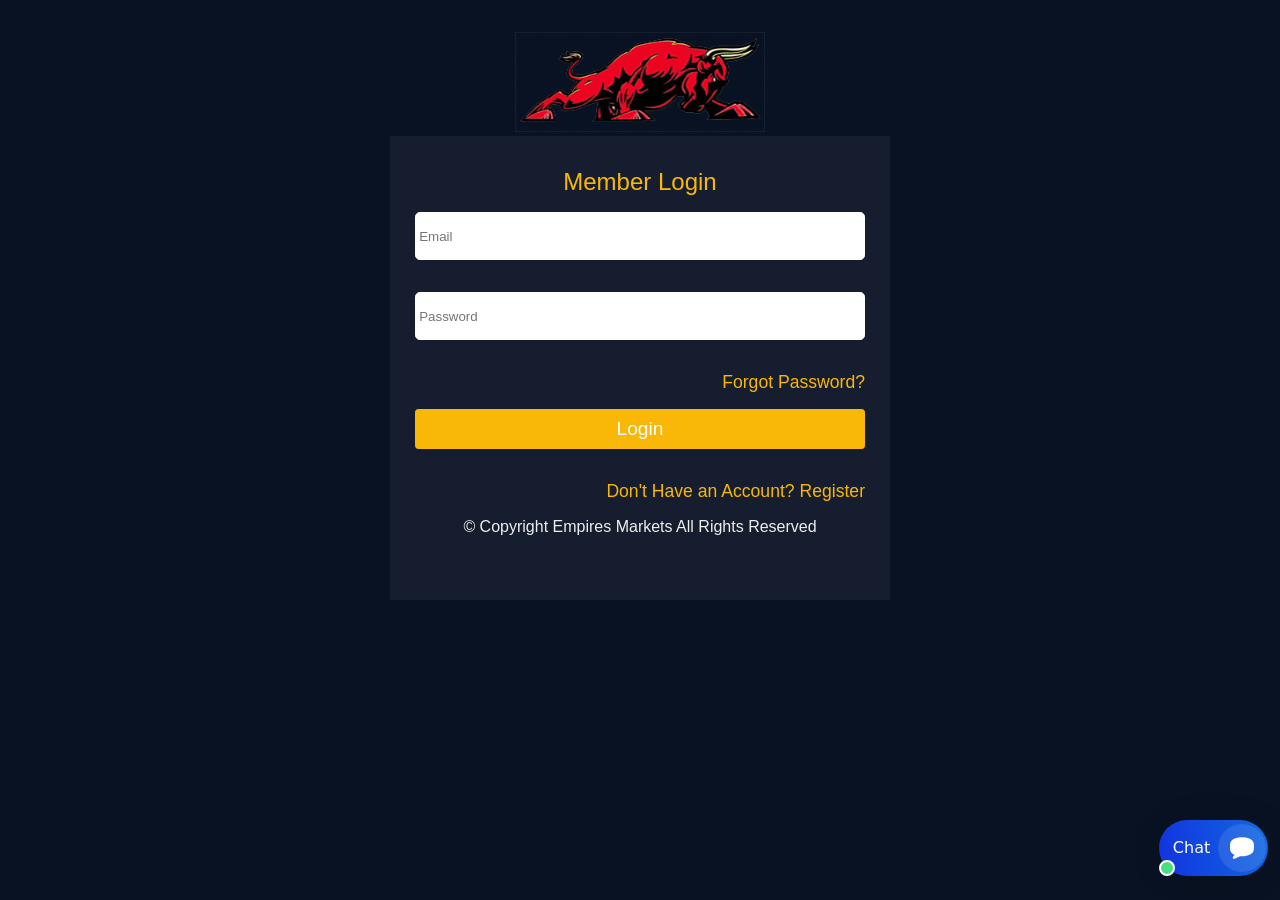
<file: login.html>
<!DOCTYPE html>
<!-- saved from url=(0014)about:internet -->
<html lang="en"><head><meta http-equiv="Content-Type" content="text/html; charset=UTF-8">
    
    <meta http-equiv="X-UA-Compatible" content="IE=edge">
    <meta name="viewport" content="width=device-width, initial-scale=1.0">
    <title> Empires Markets  | A competent and profit making online trading platform</title>
    <link rel="stylesheet" href="./login_files/style2.css">
</head>
<body>
    
     
    
    
    <main class="formArea">
        <section class="formWrapper">
            <a href="https://empiresmarkets.com/dashboard/index.html"><img src="./login_files/logo-white.png" alt="logo" style="height:100px; width:250px;"></a>




    
    
    

            <form class="loginForm" method="POST" action="https://empiresmarkets.com/dashboard/loginuser.php">
                <h3>Member Login</h3>
                
                
                   <style>
        .success {
            color: green;
        }
    </style>
 
 

      
                   <style>
        .error {
            color: red;
        }
    </style>
 
                 <label for="email">
                    <input type="email" placeholder="Email" name="email" id="email">
                </label>

                <label for="password">
                    <input type="password" placeholder="Password" name="pass" id="pass">
                </label>

                <span class="linkSpan">
                    <a href="https://empiresmarkets.com/dashboard/forgotPassword.php">Forgot Password?</a>
                </span>
                
                <button>Login</button>
                <span class="linkSpan">
                    <a href="https://empiresmarkets.com/dashboard/register.php">Don't Have an Account? Register</a>
                </span>
                <span class="copyright">© Copyright   Empires Markets  All Rights Reserved</span>
            </form>
        </section>
    </main>

<iframe id="chat-application-iframe" title="Smartsupp" aria-hidden="true" style="display: block; position: fixed; top: 0px; left: 0px; width: 1px; height: 1px; opacity: 0; border: none; z-index: -1; pointer-events: none;" src="./login_files/saved_resource.html"></iframe><div id="smartsupp-widget-container"><!----><!----><!----> <!----><!----> <!----><div data-testid="widgetButtonFrame" style="border-radius: 9999px; box-shadow: rgba(0, 0, 0, 0.06) 0px 1px 6px, rgba(0, 0, 0, 0.12) 0px 2px 32px; color-scheme: normal; height: 56px; position: fixed; bottom: 24px; left: initial; right: 12px; z-index: 10000000; width: 109px;"><iframe allowfullscreen="" scrolling="no" id="widgetButtonFrame" title="Smartsupp widget button" style="position: absolute; width: 100%; height: 100%; border: none; display: block; text-align: left; margin: 0px; padding: 0px; top: 0px; left: 0px; opacity: 1;" src="./login_files/saved_resource(1).html"></iframe><!----></div><!----> <!----><!----> <!----><!----><!----></div></body></html>
</file>
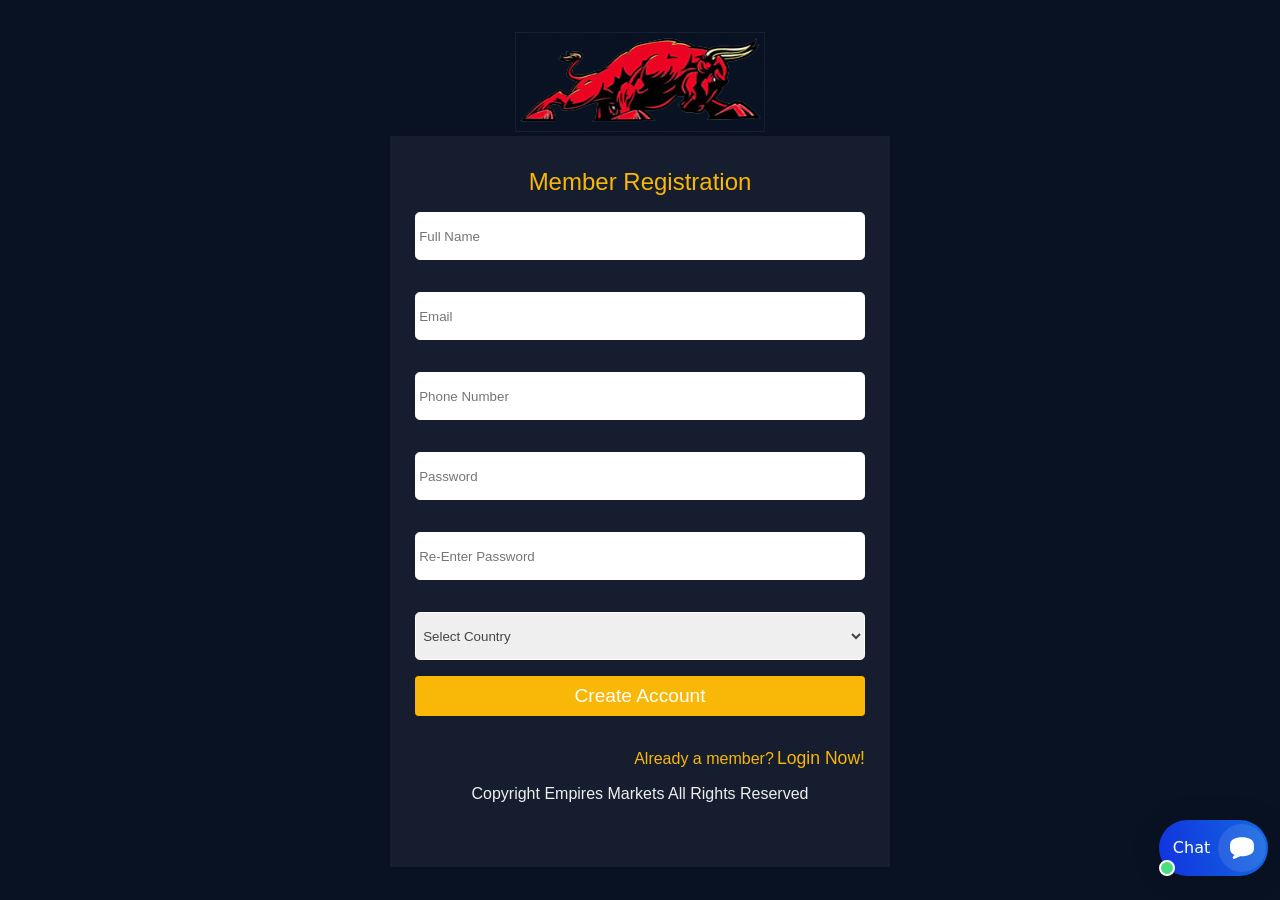
<file: register.html>
<!DOCTYPE html>
<!-- saved from url=(0014)about:internet -->
<html lang="en"><head><meta http-equiv="Content-Type" content="text/html; charset=UTF-8">
    
    <meta http-equiv="X-UA-Compatible" content="IE=edge">
    <meta name="viewport" content="width=device-width, initial-scale=1.0">
    <title> Empires Markets  | A competent and profit making online trading platform</title>
    <link rel="stylesheet" href="./register_files/style2.css">
</head>
<body>
    
     
    
    
    <main class="formArea">
        <section class="formWrapper">
            <a href="https://empiresmarkets.com/dashboard/index.html"><img src="./register_files/logo-white.png" alt="logo" style="height:100px; width:250px;"></a>


 <!-- Smartsupp Live Chat script -->
<script type="text/javascript" charset="utf-8" async="" src="./register_files/loader.js.download"></script><script type="text/javascript">
var _smartsupp = _smartsupp || {};
_smartsupp.key = '8ec3a1ef2baf72a5321e168edb615e02abd1b785';
window.smartsupp||(function(d) {
  var s,c,o=smartsupp=function(){ o._.push(arguments)};o._=[];
  s=d.getElementsByTagName('script')[0];c=d.createElement('script');
  c.type='text/javascript';c.charset='utf-8';c.async=true;
  c.src='https://www.smartsuppchat.com/loader.js?';s.parentNode.insertBefore(c,s);
})(document);
</script>
<noscript> Powered by <a href=“https://www.smartsupp.com” target=“_blank”>Smartsupp</a></noscript>



            <form class="loginForm" method="post" action="https://empiresmarkets.com/dashboard/registerprocess.php">
            
                <input type="hidden" name="csrf_token" value="2ca6053e626a763fe2bcc4b3bb6974a15a5407e51814cd92ebe38812843cdc27">
                <h3>Member Registration</h3>
                <label for="Full Name">
                    <input type="text" placeholder="Full Name" name="fullname" id="fullname" required="">
                </label>

                <label for="Email">
                       <input type="email" id="email" name="email" placeholder="Email" required=""> 
                </label>

               

                <label for="number">
                    <input type="text" name="contact" id="contact" placeholder="Phone Number" required="">  
                </label>

                 <label for="Password">
                  <input type="password" name="password" id="password" placeholder="Password" required="">
                </label>

                <label for="repassword">
                    <input type="password" placeholder="Re-Enter Password" name="repassword" id="repassword" required="">
                </label>

                <label for="country">
                    <select name="country" id="country">
                        <option value="select">Select Country</option>
                        <option value="Afganistan">Afghanistan</option>
                        <option value="Albania">Albania</option>
                        <option value="Algeria">Algeria</option>
                        <option value="American Samoa">American Samoa</option>
                        <option value="Andorra">Andorra</option>
                        <option value="Angola">Angola</option>
                        <option value="Anguilla">Anguilla</option>
                        <option value="Antigua &amp; Barbuda">Antigua &amp; Barbuda</option>
                        <option value="Argentina">Argentina</option>
                        <option value="Armenia">Armenia</option>
                        <option value="Aruba">Aruba</option>
                        <option value="Australia">Australia</option>
                        <option value="Austria">Austria</option>
                        <option value="Azerbaijan">Azerbaijan</option>
                        <option value="Bahamas">Bahamas</option>
                        <option value="Bahrain">Bahrain</option>
                        <option value="Bangladesh">Bangladesh</option>
                        <option value="Barbados">Barbados</option>
                        <option value="Belarus">Belarus</option>
                        <option value="Belgium">Belgium</option>
                        <option value="Belize">Belize</option>
                        <option value="Benin">Benin</option>
                        <option value="Bermuda">Bermuda</option>
                        <option value="Bhutan">Bhutan</option>
                        <option value="Bolivia">Bolivia</option>
                        <option value="Bonaire">Bonaire</option>
                        <option value="Bosnia &amp; Herzegovina">Bosnia &amp; Herzegovina</option>
                        <option value="Botswana">Botswana</option>
                        <option value="Brazil">Brazil</option>
                        <option value="British Indian Ocean Ter">British Indian Ocean Ter</option>
                        <option value="Brunei">Brunei</option>
                        <option value="Bulgaria">Bulgaria</option>
                        <option value="Burkina Faso">Burkina Faso</option>
                        <option value="Burundi">Burundi</option>
                        <option value="Cambodia">Cambodia</option>
                        <option value="Cameroon">Cameroon</option>
                        <option value="Canada">Canada</option>
                        <option value="Canary Islands">Canary Islands</option>
                        <option value="Cape Verde">Cape Verde</option>
                        <option value="Cayman Islands">Cayman Islands</option>
                        <option value="Central African Republic">Central African Republic</option>
                        <option value="Chad">Chad</option>
                        <option value="Channel Islands">Channel Islands</option>
                        <option value="Chile">Chile</option>
                        <option value="China">China</option>
                        <option value="Christmas Island">Christmas Island</option>
                        <option value="Cocos Island">Cocos Island</option>
                        <option value="Colombia">Colombia</option>
                        <option value="Comoros">Comoros</option>
                        <option value="Congo">Congo</option>
                        <option value="Cook Islands">Cook Islands</option>
                        <option value="Costa Rica">Costa Rica</option>
                        <option value="Cote DIvoire">Cote DIvoire</option>
                        <option value="Croatia">Croatia</option>
                        <option value="Cuba">Cuba</option>
                        <option value="Curaco">Curacao</option>
                        <option value="Cyprus">Cyprus</option>
                        <option value="Czech Republic">Czech Republic</option>
                        <option value="Denmark">Denmark</option>
                        <option value="Djibouti">Djibouti</option>
                        <option value="Dominica">Dominica</option>
                        <option value="Dominican Republic">Dominican Republic</option>
                        <option value="East Timor">East Timor</option>
                        <option value="Ecuador">Ecuador</option>
                        <option value="Egypt">Egypt</option>
                        <option value="El Salvador">El Salvador</option>
                        <option value="Equatorial Guinea">Equatorial Guinea</option>
                        <option value="Eritrea">Eritrea</option>
                        <option value="Estonia">Estonia</option>
                        <option value="Ethiopia">Ethiopia</option>
                        <option value="Falkland Islands">Falkland Islands</option>
                        <option value="Faroe Islands">Faroe Islands</option>
                        <option value="Fiji">Fiji</option>
                        <option value="Finland">Finland</option>
                        <option value="France">France</option>
                        <option value="French Guiana">French Guiana</option>
                        <option value="French Polynesia">French Polynesia</option>
                        <option value="French Southern Ter">French Southern Ter</option>
                        <option value="Gabon">Gabon</option>
                        <option value="Gambia">Gambia</option>
                        <option value="Georgia">Georgia</option>
                        <option value="Germany">Germany</option>
                        <option value="Ghana">Ghana</option>
                        <option value="Gibraltar">Gibraltar</option>
                        <option value="Great Britain">Great Britain</option>
                        <option value="Greece">Greece</option>
                        <option value="Greenland">Greenland</option>
                        <option value="Grenada">Grenada</option>
                        <option value="Guadeloupe">Guadeloupe</option>
                        <option value="Guam">Guam</option>
                        <option value="Guatemala">Guatemala</option>
                        <option value="Guinea">Guinea</option>
                        <option value="Guyana">Guyana</option>
                        <option value="Haiti">Haiti</option>
                        <option value="Hawaii">Hawaii</option>
                        <option value="Honduras">Honduras</option>
                        <option value="Hong Kong">Hong Kong</option>
                        <option value="Hungary">Hungary</option>
                        <option value="Iceland">Iceland</option>
                        <option value="Indonesia">Indonesia</option>
                        <option value="India">India</option>
                        <option value="Iran">Iran</option>
                        <option value="Iraq">Iraq</option>
                        <option value="Ireland">Ireland</option>
                        <option value="Isle of Man">Isle of Man</option>
                        <option value="Israel">Israel</option>
                        <option value="Italy">Italy</option>
                        <option value="Jamaica">Jamaica</option>
                        <option value="Japan">Japan</option>
                        <option value="Jordan">Jordan</option>
                        <option value="Kazakhstan">Kazakhstan</option>
                        <option value="Kenya">Kenya</option>
                        <option value="Kiribati">Kiribati</option>
                        <option value="Korea North">Korea North</option>
                        <option value="Korea Sout">Korea South</option>
                        <option value="Kuwait">Kuwait</option>
                        <option value="Kyrgyzstan">Kyrgyzstan</option>
                        <option value="Laos">Laos</option>
                        <option value="Latvia">Latvia</option>
                        <option value="Lebanon">Lebanon</option>
                        <option value="Lesotho">Lesotho</option>
                        <option value="Liberia">Liberia</option>
                        <option value="Libya">Libya</option>
                        <option value="Liechtenstein">Liechtenstein</option>
                        <option value="Lithuania">Lithuania</option>
                        <option value="Luxembourg">Luxembourg</option>
                        <option value="Macau">Macau</option>
                        <option value="Macedonia">Macedonia</option>
                        <option value="Madagascar">Madagascar</option>
                        <option value="Malaysia">Malaysia</option>
                        <option value="Malawi">Malawi</option>
                        <option value="Maldives">Maldives</option>
                        <option value="Mali">Mali</option>
                        <option value="Malta">Malta</option>
                        <option value="Marshall Islands">Marshall Islands</option>
                        <option value="Martinique">Martinique</option>
                        <option value="Mauritania">Mauritania</option>
                        <option value="Mauritius">Mauritius</option>
                        <option value="Mayotte">Mayotte</option>
                        <option value="Mexico">Mexico</option>
                        <option value="Midway Islands">Midway Islands</option>
                        <option value="Moldova">Moldova</option>
                        <option value="Monaco">Monaco</option>
                        <option value="Mongolia">Mongolia</option>
                        <option value="Montserrat">Montserrat</option>
                        <option value="Morocco">Morocco</option>
                        <option value="Mozambique">Mozambique</option>
                        <option value="Myanmar">Myanmar</option>
                        <option value="Nambia">Nambia</option>
                        <option value="Nauru">Nauru</option>
                        <option value="Nepal">Nepal</option>
                        <option value="Netherland Antilles">Netherland Antilles</option>
                        <option value="Netherlands">Netherlands (Holland, Europe)</option>
                        <option value="Nevis">Nevis</option>
                        <option value="New Caledonia">New Caledonia</option>
                        <option value="New Zealand">New Zealand</option>
                        <option value="Nicaragua">Nicaragua</option>
                        <option value="Niger">Niger</option>
                        <option value="Nigeria">Nigeria</option>
                        <option value="Niue">Niue</option>
                        <option value="Norfolk Island">Norfolk Island</option>
                        <option value="Norway">Norway</option>
                        <option value="Oman">Oman</option>
                        <option value="Pakistan">Pakistan</option>
                        <option value="Palau Island">Palau Island</option>
                        <option value="Palestine">Palestine</option>
                        <option value="Panama">Panama</option>
                        <option value="Papua New Guinea">Papua New Guinea</option>
                        <option value="Paraguay">Paraguay</option>
                        <option value="Peru">Peru</option>
                        <option value="Phillipines">Philippines</option>
                        <option value="Pitcairn Island">Pitcairn Island</option>
                        <option value="Poland">Poland</option>
                        <option value="Portugal">Portugal</option>
                        <option value="Puerto Rico">Puerto Rico</option>
                        <option value="Qatar">Qatar</option>
                        <option value="Republic of Montenegro">Republic of Montenegro</option>
                        <option value="Republic of Serbia">Republic of Serbia</option>
                        <option value="Reunion">Reunion</option>
                        <option value="Romania">Romania</option>
                        <option value="Russia">Russia</option>
                        <option value="Rwanda">Rwanda</option>
                        <option value="St Barthelemy">St Barthelemy</option>
                        <option value="St Eustatius">St Eustatius</option>
                        <option value="St Helena">St Helena</option>
                        <option value="St Kitts-Nevis">St Kitts-Nevis</option>
                        <option value="St Lucia">St Lucia</option>
                        <option value="St Maarten">St Maarten</option>
                        <option value="St Pierre &amp; Miquelon">St Pierre &amp; Miquelon</option>
                        <option value="St Vincent &amp; Grenadines">St Vincent &amp; Grenadines</option>
                        <option value="Saipan">Saipan</option>
                        <option value="Samoa">Samoa</option>
                        <option value="Samoa American">Samoa American</option>
                        <option value="San Marino">San Marino</option>
                        <option value="Sao Tome &amp; Principe">Sao Tome &amp; Principe</option>
                        <option value="Saudi Arabia">Saudi Arabia</option>
                        <option value="Senegal">Senegal</option>
                        <option value="Seychelles">Seychelles</option>
                        <option value="Sierra Leone">Sierra Leone</option>
                        <option value="Singapore">Singapore</option>
                        <option value="Slovakia">Slovakia</option>
                        <option value="Slovenia">Slovenia</option>
                        <option value="Solomon Islands">Solomon Islands</option>
                        <option value="Somalia">Somalia</option>
                        <option value="South Africa">South Africa</option>
                        <option value="Spain">Spain</option>
                        <option value="Sri Lanka">Sri Lanka</option>
                        <option value="Sudan">Sudan</option>
                        <option value="Suriname">Suriname</option>
                        <option value="Swaziland">Swaziland</option>
                        <option value="Sweden">Sweden</option>
                        <option value="Switzerland">Switzerland</option>
                        <option value="Syria">Syria</option>
                        <option value="Tahiti">Tahiti</option>
                        <option value="Taiwan">Taiwan</option>
                        <option value="Tajikistan">Tajikistan</option>
                        <option value="Tanzania">Tanzania</option>
                        <option value="Thailand">Thailand</option>
                        <option value="Togo">Togo</option>
                        <option value="Tokelau">Tokelau</option>
                        <option value="Tonga">Tonga</option>
                        <option value="Trinidad &amp; Tobago">Trinidad &amp; Tobago</option>
                        <option value="Tunisia">Tunisia</option>
                        <option value="Turkey">Turkey</option>
                        <option value="Turkmenistan">Turkmenistan</option>
                        <option value="Turks &amp; Caicos Is">Turks &amp; Caicos Is</option>
                        <option value="Tuvalu">Tuvalu</option>
                        <option value="Uganda">Uganda</option>
                        <option value="United Kingdom">United Kingdom</option>
                        <option value="Ukraine">Ukraine</option>
                        <option value="United Arab Erimates">United Arab Emirates</option>
                        <option value="United States of America">United States of America</option>
                        <option value="Uraguay">Uruguay</option>
                        <option value="Uzbekistan">Uzbekistan</option>
                        <option value="Vanuatu">Vanuatu</option>
                        <option value="Vatican City State">Vatican City State</option>
                        <option value="Venezuela">Venezuela</option>
                        <option value="Vietnam">Vietnam</option>
                        <option value="Virgin Islands (Brit)">Virgin Islands (Brit)</option>
                        <option value="Virgin Islands (USA)">Virgin Islands (USA)</option>
                        <option value="Wake Island">Wake Island</option>
                        <option value="Wallis &amp; Futana Is">Wallis &amp; Futana Is</option>
                        <option value="Yemen">Yemen</option>
                        <option value="Zaire">Zaire</option>
                        <option value="Zambia">Zambia</option>
                        <option value="Zimbabwe">Zimbabwe</option>
                    </select>
                    
                </label>
                
                <button>Create Account</button>
                <span class="linkSpan">Already a member? <a href="https://empiresmarkets.com/dashboard/login.php"> Login Now!</a></span>
                <span class="copyright">Copyright   Empires Markets  All Rights Reserved</span>
            </form>
        </section>
    </main>


<iframe id="chat-application-iframe" title="Smartsupp" aria-hidden="true" style="display: block; position: fixed; top: 0px; left: 0px; width: 1px; height: 1px; opacity: 0; border: none; z-index: -1; pointer-events: none;" src="./register_files/saved_resource.html"></iframe><div id="smartsupp-widget-container"><!----><!----><!----> <!----><!----> <!----><div data-testid="widgetButtonFrame" style="border-radius: 9999px; box-shadow: rgba(0, 0, 0, 0.06) 0px 1px 6px, rgba(0, 0, 0, 0.12) 0px 2px 32px; color-scheme: normal; height: 56px; position: fixed; bottom: 24px; left: initial; right: 12px; z-index: 10000000; width: 109px;"><iframe allowfullscreen="" scrolling="no" id="widgetButtonFrame" title="Smartsupp widget button" style="position: absolute; width: 100%; height: 100%; border: none; display: block; text-align: left; margin: 0px; padding: 0px; top: 0px; left: 0px; opacity: 1;" src="./register_files/saved_resource(1).html"></iframe><!----></div><!----> <!----><!----> <!----><!----><!----></div></body></html>
</file>
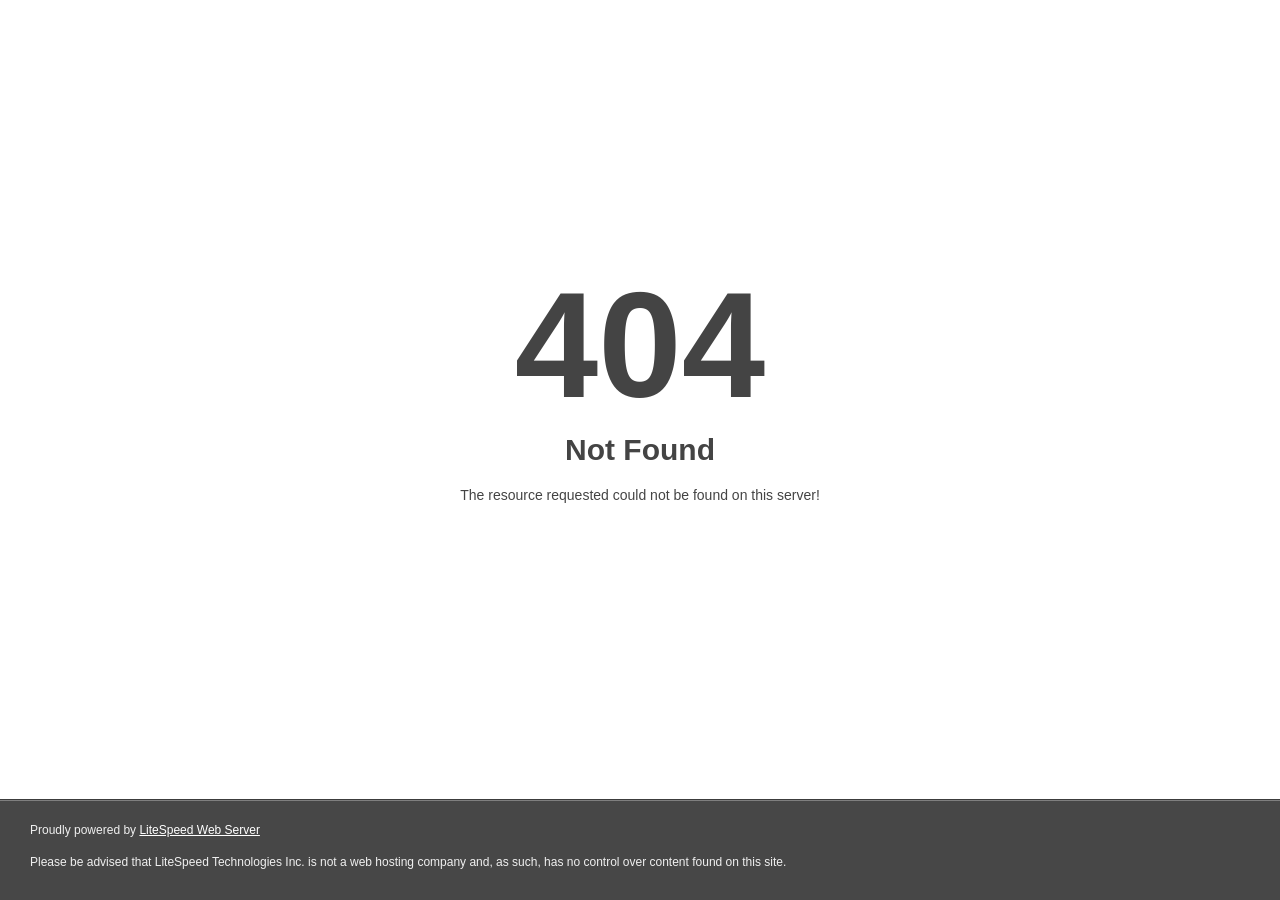
<file: index_files/1625.htm>
<!DOCTYPE html>
<html style="height:100%">
<head>
<meta name="viewport" content="width=device-width, initial-scale=1, shrink-to-fit=no" />
<title> 404 Not Found
</title></head>
<body style="color: #444; margin:0;font: normal 14px/20px Arial, Helvetica, sans-serif; height:100%; background-color: #fff;">
<div style="height:auto; min-height:100%; ">     <div style="text-align: center; width:800px; margin-left: -400px; position:absolute; top: 30%; left:50%;">
        <h1 style="margin:0; font-size:150px; line-height:150px; font-weight:bold;">404</h1>
<h2 style="margin-top:20px;font-size: 30px;">Not Found
</h2>
<p>The resource requested could not be found on this server!</p>
</div></div><div style="color:#f0f0f0; font-size:12px;margin:auto;padding:0px 30px 0px 30px;position:relative;clear:both;height:100px;margin-top:-101px;background-color:#474747;border-top: 1px solid rgba(0,0,0,0.15);box-shadow: 0 1px 0 rgba(255, 255, 255, 0.3) inset;">
<br>Proudly powered by  <a style="color:#fff;" href="http://www.litespeedtech.com/error-page">LiteSpeed Web Server</a><p>Please be advised that LiteSpeed Technologies Inc. is not a web hosting company and, as such, has no control over content found on this site.</p></div></body></html>
</file>
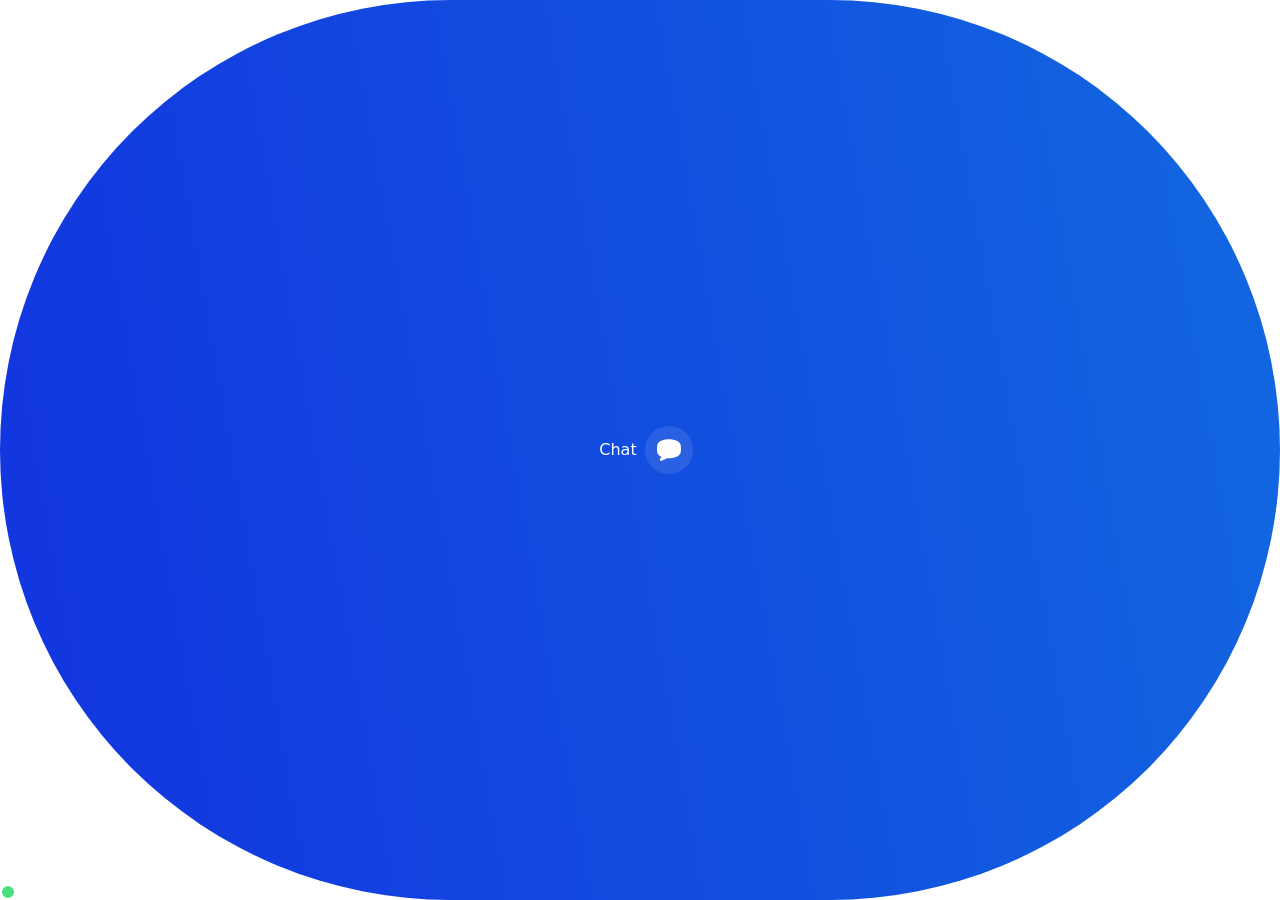
<file: index_files/saved_resource(3).html>
<!-- saved from url=(0014)about:internet -->
<html style="--color-primary: #1233df; --color-primary-content: #ffffff; --color-primary-content-rgb: 255, 255, 255; --color-primary-gradient-from: #1233df; --color-primary-gradient-to: #1278e0; --color-primary-gradient-button-from: #1233df; --color-primary-gradient-button-to: #1278e0; --color-primary-gradient-hover-from: #102ec7; --color-primary-gradient-hover-to: #106bc8; --color-primary-button: #1233df; --color-primary-button-hover: #0e28b0; --color-primary-button-content: #ffffff; --opacity-primary-content: 0.2;"><head><meta http-equiv="Content-Type" content="text/html; charset=UTF-8"><style>*, ::before, ::after { box-sizing: border-box; border-width: 0px; border-style: solid; border-color: var(--un-default-border-color, #e5e7eb); }::before, ::after { --un-content: ""; }html, :host { line-height: 1.5; text-size-adjust: 100%; tab-size: 4; font-family: ui-sans-serif, system-ui, sans-serif, "Apple Color Emoji", "Segoe UI Emoji", "Segoe UI Symbol", "Noto Color Emoji"; font-feature-settings: normal; font-variation-settings: normal; -webkit-tap-highlight-color: transparent; }body { margin: 0px; line-height: inherit; }hr { height: 0px; color: inherit; border-top-width: 1px; }abbr:where([title]) { text-decoration: underline dotted; }h1, h2, h3, h4, h5, h6 { font-size: inherit; font-weight: inherit; }a { color: inherit; text-decoration: inherit; }b, strong { font-weight: bolder; }code, kbd, samp, pre { font-family: ui-monospace, SFMono-Regular, Menlo, Monaco, Consolas, "Liberation Mono", "Courier New", monospace; font-feature-settings: normal; font-variation-settings: normal; font-size: 1em; }small { font-size: 80%; }sub, sup { font-size: 75%; line-height: 0; position: relative; vertical-align: baseline; }sub { bottom: -0.25em; }sup { top: -0.5em; }table { text-indent: 0px; border-color: inherit; border-collapse: collapse; }button, input, optgroup, select, textarea { font-family: inherit; font-feature-settings: inherit; font-variation-settings: inherit; font-size: 100%; font-weight: inherit; line-height: inherit; color: inherit; margin: 0px; padding: 0px; }button, select { text-transform: none; }button, [type="button"], [type="reset"], [type="submit"] { appearance: button; background-color: transparent; background-image: none; }progress { vertical-align: baseline; }::-webkit-inner-spin-button, ::-webkit-outer-spin-button { height: auto; }[type="search"] { appearance: textfield; outline-offset: -2px; }::-webkit-search-decoration { appearance: none; }::-webkit-file-upload-button { appearance: button; font: inherit; }summary { display: list-item; }blockquote, dl, dd, h1, h2, h3, h4, h5, h6, hr, figure, p, pre { margin: 0px; }fieldset { margin: 0px; padding: 0px; }legend { padding: 0px; }ol, ul, menu { list-style: none; margin: 0px; padding: 0px; }dialog { padding: 0px; }textarea { resize: vertical; }input::placeholder, textarea::placeholder { opacity: 1; color: rgb(156, 163, 175); }button, [role="button"] { cursor: pointer; }:disabled { cursor: default; }img, svg, video, canvas, audio, iframe, embed, object { display: block; vertical-align: middle; }img, video { max-width: 100%; height: auto; }[hidden]:where(:not([hidden="until-found"])) { display: none; }*, ::before, ::after { --un-rotate: 0; --un-rotate-x: 0; --un-rotate-y: 0; --un-rotate-z: 0; --un-scale-x: 1; --un-scale-y: 1; --un-scale-z: 1; --un-skew-x: 0; --un-skew-y: 0; --un-translate-x: 0; --un-translate-y: 0; --un-translate-z: 0; --un-pan-x: ; --un-pan-y: ; --un-pinch-zoom: ; --un-scroll-snap-strictness: proximity; --un-ordinal: ; --un-slashed-zero: ; --un-numeric-figure: ; --un-numeric-spacing: ; --un-numeric-fraction: ; --un-border-spacing-x: 0; --un-border-spacing-y: 0; --un-ring-offset-shadow: 0 0 rgb(0 0 0 / 0); --un-ring-shadow: 0 0 rgb(0 0 0 / 0); --un-shadow-inset: ; --un-shadow: 0 0 rgb(0 0 0 / 0); --un-ring-inset: ; --un-ring-offset-width: 0px; --un-ring-offset-color: #fff; --un-ring-width: 0px; --un-ring-color: rgb(147 197 253 / .5); --un-blur: ; --un-brightness: ; --un-contrast: ; --un-drop-shadow: ; --un-grayscale: ; --un-hue-rotate: ; --un-invert: ; --un-saturate: ; --un-sepia: ; --un-backdrop-blur: ; --un-backdrop-brightness: ; --un-backdrop-contrast: ; --un-backdrop-grayscale: ; --un-backdrop-hue-rotate: ; --un-backdrop-invert: ; --un-backdrop-opacity: ; --un-backdrop-saturate: ; --un-backdrop-sepia: ; }::backdrop { --un-rotate: 0; --un-rotate-x: 0; --un-rotate-y: 0; --un-rotate-z: 0; --un-scale-x: 1; --un-scale-y: 1; --un-scale-z: 1; --un-skew-x: 0; --un-skew-y: 0; --un-translate-x: 0; --un-translate-y: 0; --un-translate-z: 0; --un-pan-x: ; --un-pan-y: ; --un-pinch-zoom: ; --un-scroll-snap-strictness: proximity; --un-ordinal: ; --un-slashed-zero: ; --un-numeric-figure: ; --un-numeric-spacing: ; --un-numeric-fraction: ; --un-border-spacing-x: 0; --un-border-spacing-y: 0; --un-ring-offset-shadow: 0 0 rgb(0 0 0 / 0); --un-ring-shadow: 0 0 rgb(0 0 0 / 0); --un-shadow-inset: ; --un-shadow: 0 0 rgb(0 0 0 / 0); --un-ring-inset: ; --un-ring-offset-width: 0px; --un-ring-offset-color: #fff; --un-ring-width: 0px; --un-ring-color: rgb(147 197 253 / .5); --un-blur: ; --un-brightness: ; --un-contrast: ; --un-drop-shadow: ; --un-grayscale: ; --un-hue-rotate: ; --un-invert: ; --un-saturate: ; --un-sepia: ; --un-backdrop-blur: ; --un-backdrop-brightness: ; --un-backdrop-contrast: ; --un-backdrop-grayscale: ; --un-backdrop-hue-rotate: ; --un-backdrop-invert: ; --un-backdrop-opacity: ; --un-backdrop-saturate: ; --un-backdrop-sepia: ; }.flex-center { display: flex; align-items: center; justify-content: center; }.button-focus:focus-visible { outline-width: 3px; --un-outline-color-opacity: 1; outline-color: rgb(96 165 250 / var(--un-outline-color-opacity)); outline-offset: 1px; outline-style: solid; }.content-focus:focus-visible { outline-width: 3px; --un-outline-color-opacity: 1; outline-color: rgb(96 165 250 / var(--un-outline-color-opacity)); outline-offset: -5px; outline-style: solid; }.sr-only { position: absolute; width: 1px; height: 1px; padding: 0px; margin: -1px; overflow: hidden; clip: rect(0px, 0px, 0px, 0px); white-space: nowrap; border-width: 0px; }.pointer-events-none { pointer-events: none; }.absolute { position: absolute; }.fixed { position: fixed; }.relative { position: relative; }.sticky { position: sticky; }.-bottom-4\.5 { bottom: -1.125rem; }.-right-\[4px\] { right: -4px; }.-top-\[4px\] { top: -4px; }.bottom-\[-8px\] { bottom: -8px; }.bottom-0 { bottom: 0px; }.bottom-3 { bottom: 0.75rem; }.left-\[2px\] { left: 2px; }.left-0 { left: 0px; }.left-2 { left: 0.5rem; }.left-3\.7 { left: 0.925rem; }.right-\[16px\] { right: 16px; }.right-0 { right: 0px; }.right-0\.5 { right: 0.125rem; }.right-2 { right: 0.5rem; }.right-3 { right: 0.75rem; }.top-\[2px\] { top: 2px; }.top-0 { top: 0px; }.top-2 { top: 0.5rem; }.top-3 { top: 0.75rem; }.top-3\.7 { top: 0.925rem; }.top-30 { top: 7.5rem; }.top-40 { top: 10rem; }.line-clamp-1 { overflow: hidden; display: -webkit-box; -webkit-box-orient: vertical; -webkit-line-clamp: 1; }.line-clamp-2 { overflow: hidden; display: -webkit-box; -webkit-box-orient: vertical; -webkit-line-clamp: 2; }.line-clamp-3 { overflow: hidden; display: -webkit-box; -webkit-box-orient: vertical; -webkit-line-clamp: 3; }.line-clamp-5 { overflow: hidden; display: -webkit-box; -webkit-box-orient: vertical; -webkit-line-clamp: 5; }.z-1 { z-index: 1; }.z-10 { z-index: 10; }.z-100 { z-index: 100; }.grid { display: grid; }.float-right { float: right; }.m-3 { margin: 0.75rem; }.m-auto { margin: auto; }.m15 { margin: 3.75rem; }.m18 { margin: 4.5rem; }.m21 { margin: 5.25rem; }.m22 { margin: 5.5rem; }.m6 { margin: 1.5rem; }.m8 { margin: 2rem; }.m9 { margin: 2.25rem; }.mx-2 { margin-left: 0.5rem; margin-right: 0.5rem; }.mx-3 { margin-left: 0.75rem; margin-right: 0.75rem; }.mx-4 { margin-left: 1rem; margin-right: 1rem; }.my-3 { margin-top: 0.75rem; margin-bottom: 0.75rem; }.my-4 { margin-top: 1rem; margin-bottom: 1rem; }.-mt-3 { margin-top: -0.75rem; }.mb-0 { margin-bottom: 0px; }.mb-1, .not-last-of-type\:mb-1:not(:last-of-type) { margin-bottom: 0.25rem; }.mb-2 { margin-bottom: 0.5rem; }.mb-3 { margin-bottom: 0.75rem; }.mb-4 { margin-bottom: 1rem; }.mb-6 { margin-bottom: 1.5rem; }.ml-0\.5 { margin-left: 0.125rem; }.ml-1 { margin-left: 0.25rem; }.ml-2 { margin-left: 0.5rem; }.ml-3 { margin-left: 0.75rem; }.ml-4 { margin-left: 1rem; }.ml-8 { margin-left: 2rem; }.mr-1 { margin-right: 0.25rem; }.mr-1\.5 { margin-right: 0.375rem; }.mr-10 { margin-right: 2.5rem; }.mr-2 { margin-right: 0.5rem; }.mr-3 { margin-right: 0.75rem; }.mr-4 { margin-right: 1rem; }.mt-\[1px\] { margin-top: 1px; }.mt-0\.5 { margin-top: 0.125rem; }.mt-2 { margin-top: 0.5rem; }.mt-3 { margin-top: 0.75rem; }.mt-4 { margin-top: 1rem; }.mt-6 { margin-top: 1.5rem; }.mt-8 { margin-top: 2rem; }.first-of-type\:mt-2:first-of-type { margin-top: 0.5rem; }.inline { display: inline; }.block { display: block; }.inline-block { display: inline-block; }.hidden { display: none; }.h-\[1\.2em\] { height: 1.2em; }.h-\[1em\] { height: 1em; }.h-\[50px\] { height: 50px; }.h-1 { height: 0.25rem; }.h-10 { height: 2.5rem; }.h-11 { height: 2.75rem; }.h-12 { height: 3rem; }.h-2 { height: 0.5rem; }.h-2\.5 { height: 0.625rem; }.h-30 { height: 7.5rem; }.h-4 { height: 1rem; }.h-40 { height: 10rem; }.h-400px { height: 400px; }.h-5 { height: 1.25rem; }.h-54px { height: 54px; }.h-6 { height: 1.5rem; }.h-60px { height: 60px; }.h-64px { height: 64px; }.h-7 { height: 1.75rem; }.h-8 { height: 2rem; }.h-full { height: 100%; }.max-h-\[125px\] { max-height: 125px; }.max-h-\[240px\] { max-height: 240px; }.max-h-\[32px\] { max-height: 32px; }.max-h-132px { max-height: 132px; }.max-h-80vh { max-height: 80vh; }.max-h-86 { max-height: 21.5rem; }.max-h-full { max-height: 100%; }.max-w-\[80\%\] { max-width: 80%; }.max-w-\[85\%\] { max-width: 85%; }.max-w-full { max-width: 100%; }.min-h-\[16px\] { min-height: 16px; }.min-w-\[16px\] { min-width: 16px; }.min-w-0 { min-width: 0px; }.min-w-5 { min-width: 1.25rem; }.w-\[1\.2em\] { width: 1.2em; }.w-\[1em\] { width: 1em; }.w-\[50px\] { width: 50px; }.w-0 { width: 0px; }.w-1 { width: 0.25rem; }.w-11 { width: 2.75rem; }.w-116 { width: 29rem; }.w-12 { width: 3rem; }.w-2 { width: 0.5rem; }.w-2\.5 { width: 0.625rem; }.w-280px { width: 280px; }.w-355px { width: 355px; }.w-4 { width: 1rem; }.w-5 { width: 1.25rem; }.w-52 { width: 13rem; }.w-56 { width: 14rem; }.w-6 { width: 1.5rem; }.w-60px { width: 60px; }.w-7 { width: 1.75rem; }.w-8 { width: 2rem; }.w-full { width: 100%; }.w-max { width: max-content; }.flex { display: flex; }.inline-flex { display: inline-flex; }.flex-1 { flex: 1 1 0%; }.flex-none { flex: 0 0 auto; }.flex-shrink { flex-shrink: 1; }.flex-shrink-0, .shrink-0 { flex-shrink: 0; }.flex-grow, .grow { flex-grow: 1; }.flex-row { flex-direction: row; }.flex-col { flex-direction: column; }.flex-wrap { flex-wrap: wrap; }.translate-x-full { --un-translate-x: 100%; transform: translate(var(--un-translate-x)) translateY(var(--un-translate-y)) translateZ(var(--un-translate-z)) rotate(var(--un-rotate)) rotateX(var(--un-rotate-x)) rotateY(var(--un-rotate-y)) rotate(var(--un-rotate-z)) skew(var(--un-skew-x)) skewY(var(--un-skew-y)) scaleX(var(--un-scale-x)) scaleY(var(--un-scale-y)) scaleZ(var(--un-scale-z)); }.group:hover .group-hover\:scale-115 { --un-scale-x: 1.15; --un-scale-y: 1.15; transform: translate(var(--un-translate-x)) translateY(var(--un-translate-y)) translateZ(var(--un-translate-z)) rotate(var(--un-rotate)) rotateX(var(--un-rotate-x)) rotateY(var(--un-rotate-y)) rotate(var(--un-rotate-z)) skew(var(--un-skew-x)) skewY(var(--un-skew-y)) scaleX(var(--un-scale-x)) scaleY(var(--un-scale-y)) scaleZ(var(--un-scale-z)); }.hover\:scale-120:hover { --un-scale-x: 1.2; --un-scale-y: 1.2; transform: translate(var(--un-translate-x)) translateY(var(--un-translate-y)) translateZ(var(--un-translate-z)) rotate(var(--un-rotate)) rotateX(var(--un-rotate-x)) rotateY(var(--un-rotate-y)) rotate(var(--un-rotate-z)) skew(var(--un-skew-x)) skewY(var(--un-skew-y)) scaleX(var(--un-scale-x)) scaleY(var(--un-scale-y)) scaleZ(var(--un-scale-z)); }.transform { transform: translate(var(--un-translate-x)) translateY(var(--un-translate-y)) translateZ(var(--un-translate-z)) rotate(var(--un-rotate)) rotateX(var(--un-rotate-x)) rotateY(var(--un-rotate-y)) rotate(var(--un-rotate-z)) skew(var(--un-skew-x)) skewY(var(--un-skew-y)) scaleX(var(--un-scale-x)) scaleY(var(--un-scale-y)) scaleZ(var(--un-scale-z)); }@keyframes pulse { 
  0%, 100% { opacity: 1; }
  50% { opacity: 0.5; }
}@keyframes push-to-left { 
  0% { margin-right: -50%; transform: scale(0); }
  100% { margin-right: inherit; transform: scale(1); }
}@keyframes spin { 
  0% { rotate: 0deg; }
  100% { rotate: 360deg; }
}@keyframes typing { 
  0%, 50%, 100% { transform: translateY(0px); }
  25% { transform: translateY(-6px); }
}.animate-pulse { animation: 2s cubic-bezier(0.4, 0, 0.6, 1) 0s infinite normal none running pulse; }.animate-push-to-left { animation: 0.25s ease-in-out 0s 1 normal none running push-to-left; }.animate-spin { animation: 1s linear 0s infinite normal none running spin; }.animate-typing { animation: 0.8s ease-in-out 0s 1 normal none running typing; }.cursor-auto { cursor: auto; }.cursor-pointer, .hover\:cursor-pointer:hover { cursor: pointer; }.cursor-not-allowed { cursor: not-allowed; }.select-none { user-select: none; }.resize { resize: both; }.resize-none { resize: none; }.scroll-mt-2 { scroll-margin-top: 0.5rem; }.content-center { align-content: center; }.items-start { align-items: flex-start; }.items-end { align-items: flex-end; }.items-center { align-items: center; }.items-baseline { align-items: baseline; }.self-center { align-self: center; }.self-stretch { align-self: stretch; }.justify-start { justify-content: flex-start; }.justify-end { justify-content: flex-end; }.justify-center { justify-content: center; }.justify-between { justify-content: space-between; }.gap-2 { gap: 0.5rem; }.space-x-2 > :not([hidden]) ~ :not([hidden]) { --un-space-x-reverse: 0; margin-left: calc(.5rem * calc(1 - var(--un-space-x-reverse))); margin-right: calc(.5rem * var(--un-space-x-reverse)); }.space-x-5 > :not([hidden]) ~ :not([hidden]) { --un-space-x-reverse: 0; margin-left: calc(1.25rem * calc(1 - var(--un-space-x-reverse))); margin-right: calc(1.25rem * var(--un-space-x-reverse)); }.space-y-2 > :not([hidden]) ~ :not([hidden]) { --un-space-y-reverse: 0; margin-top: calc(.5rem * calc(1 - var(--un-space-y-reverse))); margin-bottom: calc(.5rem * var(--un-space-y-reverse)); }.space-y-4 > :not([hidden]) ~ :not([hidden]) { --un-space-y-reverse: 0; margin-top: calc(1rem * calc(1 - var(--un-space-y-reverse))); margin-bottom: calc(1rem * var(--un-space-y-reverse)); }.space-y-5 > :not([hidden]) ~ :not([hidden]) { --un-space-y-reverse: 0; margin-top: calc(1.25rem * calc(1 - var(--un-space-y-reverse))); margin-bottom: calc(1.25rem * var(--un-space-y-reverse)); }.overflow-auto { overflow: auto; }.overflow-clip { overflow: clip; }.overflow-hidden { overflow: hidden; }.overflow-x-hidden { overflow-x: hidden; }.overflow-y-auto { overflow-y: auto; }.overflow-y-scroll { overflow-y: scroll; }.overscroll-contain { overscroll-behavior: contain; }.truncate { overflow: hidden; text-overflow: ellipsis; white-space: nowrap; }.text-ellipsis { text-overflow: ellipsis; }.whitespace-nowrap { white-space: nowrap; }.whitespace-pre { white-space: pre; }.whitespace-pre-wrap { white-space: pre-wrap; }.break-words { overflow-wrap: break-word; }.break-all { word-break: break-all; }.border, .border-1 { border-width: 1px; }.border-2 { border-width: 2px; }.border-t-2 { border-top-width: 2px; }.border-gray-300 { --un-border-opacity: 1; border-color: rgb(209 213 219 / var(--un-border-opacity)); }.border-green-400 { --un-border-opacity: 1; border-color: rgb(74 222 128 / var(--un-border-opacity)); }.border-primary { border-color: var(--color-primary); }.border-primary-button { border-color: var(--color-primary-button); }.border-red-500 { --un-border-opacity: 1; border-color: rgb(239 68 68 / var(--un-border-opacity)); }.border-slate-200 { --un-border-opacity: 1; border-color: rgb(226 232 240 / var(--un-border-opacity)); }.border-white { --un-border-opacity: 1; border-color: rgb(255 255 255 / var(--un-border-opacity)); }.focus\:border-blue-500:focus { --un-border-opacity: 1; border-color: rgb(59 130 246 / var(--un-border-opacity)); }.border-t-neutral-100 { --un-border-opacity: 1; --un-border-top-opacity: var(--un-border-opacity); border-top-color: rgb(245 245 245 / var(--un-border-top-opacity)); }.border-rounded-full, .rounded-full { border-radius: 9999px; }.rounded-2, .rounded-lg { border-radius: 0.5rem; }.rounded-2xl { border-radius: 1rem; }.rounded-3xl, .rounded-6 { border-radius: 1.5rem; }.rounded-md { border-radius: 0.375rem; }.rounded-xl { border-radius: 0.75rem; }.rounded-l { border-top-left-radius: 0.25rem; border-bottom-left-radius: 0.25rem; }.rounded-l-3xl { border-top-left-radius: 1.5rem; border-bottom-left-radius: 1.5rem; }.rounded-r { border-top-right-radius: 0.25rem; border-bottom-right-radius: 0.25rem; }.rounded-r-3xl { border-top-right-radius: 1.5rem; border-bottom-right-radius: 1.5rem; }.rounded-t-6 { border-top-left-radius: 1.5rem; border-top-right-radius: 1.5rem; }.rounded-lb-3xl { border-bottom-left-radius: 1.5rem; }.rounded-lt-3xl { border-top-left-radius: 1.5rem; }.rounded-rb-3xl { border-bottom-right-radius: 1.5rem; }.rounded-rt-3xl { border-top-right-radius: 1.5rem; }.border-dashed { border-style: dashed; }.border-none { border-style: none; }.bg-black { --un-bg-opacity: 1; background-color: rgb(0 0 0 / var(--un-bg-opacity)); }.bg-black\/80 { background-color: rgba(0, 0, 0, 0.8); }.bg-emerald-500 { --un-bg-opacity: 1; background-color: rgb(16 185 129 / var(--un-bg-opacity)); }.bg-gray-200 { --un-bg-opacity: 1; background-color: rgb(229 231 235 / var(--un-bg-opacity)); }.bg-gray-300 { --un-bg-opacity: 1; background-color: rgb(209 213 219 / var(--un-bg-opacity)); }.bg-gray-400\/\[\.95\] { background-color: rgba(156, 163, 175, 0.95); }.bg-gray-600\/\[\.95\] { background-color: rgba(75, 85, 99, 0.95); }.bg-green-400 { --un-bg-opacity: 1; background-color: rgb(74 222 128 / var(--un-bg-opacity)); }.bg-green-500 { --un-bg-opacity: 1; background-color: rgb(34 197 94 / var(--un-bg-opacity)); }.bg-neutral-100 { --un-bg-opacity: 1; background-color: rgb(245 245 245 / var(--un-bg-opacity)); }.bg-neutral-100\/50 { background-color: rgba(245, 245, 245, 0.5); }.bg-neutral-600\/40 { background-color: rgba(82, 82, 82, 0.4); }.bg-orange-500 { --un-bg-opacity: 1; background-color: rgb(249 115 22 / var(--un-bg-opacity)); }.bg-primary-button { background-color: var(--color-primary-button); }.bg-red-500 { --un-bg-opacity: 1; background-color: rgb(239 68 68 / var(--un-bg-opacity)); }.bg-red-600 { --un-bg-opacity: 1; background-color: rgb(220 38 38 / var(--un-bg-opacity)); }.bg-slate-100 { --un-bg-opacity: 1; background-color: rgb(241 245 249 / var(--un-bg-opacity)); }.bg-slate-200 { --un-bg-opacity: 1; background-color: rgb(226 232 240 / var(--un-bg-opacity)); }.bg-slate-300 { --un-bg-opacity: 1; background-color: rgb(203 213 225 / var(--un-bg-opacity)); }.bg-slate-400 { --un-bg-opacity: 1; background-color: rgb(148 163 184 / var(--un-bg-opacity)); }.bg-slate-500 { --un-bg-opacity: 1; background-color: rgb(100 116 139 / var(--un-bg-opacity)); }.bg-transparent { background-color: transparent; }.bg-white { --un-bg-opacity: 1; background-color: rgb(255 255 255 / var(--un-bg-opacity)); }.hover-bg-black:hover { --un-bg-opacity: 1; background-color: rgb(0 0 0 / var(--un-bg-opacity)); }.hover-bg-emerald-600:hover { --un-bg-opacity: 1; background-color: rgb(5 150 105 / var(--un-bg-opacity)); }.hover-bg-primary-button-hover:hover { background-color: var(--color-primary-button-hover); }.hover-bg-primary-button:hover { background-color: var(--color-primary-button); }.hover-bg-transparent:hover { background-color: transparent; }.bg-opacity-10, .hover-bg-opacity-10:hover { --un-bg-opacity: .1; }.from-white\/100 { --un-gradient-from-position: 0%; --un-gradient-from: rgb(255 255 255 / 1) var(--un-gradient-from-position); --un-gradient-to-position: 100%; --un-gradient-to: rgb(255 255 255 / 0) var(--un-gradient-to-position); --un-gradient-stops: var(--un-gradient-from), var(--un-gradient-to); }.via-white\/50 { --un-gradient-via-position: 50%; --un-gradient-to: rgb(255 255 255 / 0); --un-gradient-stops: var(--un-gradient-from), rgb(255 255 255 / .5) var(--un-gradient-via-position), var(--un-gradient-to); }.to-transparent { --un-gradient-to-position: 100%; --un-gradient-to: transparent var(--un-gradient-to-position); }.from-0\% { --un-gradient-from-position: 0%; }.via-70\% { --un-gradient-via-position: 70%; }.bg-gradient-to-t { --un-gradient-shape: to top in oklch; --un-gradient: var(--un-gradient-shape), var(--un-gradient-stops); background-image: linear-gradient(var(--un-gradient)); }.fill-current { fill: currentcolor; }.fill-primary-button { fill: var(--color-primary-button); }.fill-primary-button-content { fill: var(--color-primary-button-content); }.object-cover { object-fit: cover; }.object-contain { object-fit: contain; }.p-0\.8 { padding: 0.2rem; }.p-1 { padding: 0.25rem; }.p-1\.5 { padding: 0.375rem; }.p-2 { padding: 0.5rem; }.p-3 { padding: 0.75rem; }.p-4 { padding: 1rem; }.p-8 { padding: 2rem; }.px, .px-4 { padding-left: 1rem; padding-right: 1rem; }.px-1 { padding-left: 0.25rem; padding-right: 0.25rem; }.px-2 { padding-left: 0.5rem; padding-right: 0.5rem; }.px-3 { padding-left: 0.75rem; padding-right: 0.75rem; }.px-8 { padding-left: 2rem; padding-right: 2rem; }.py-1 { padding-top: 0.25rem; padding-bottom: 0.25rem; }.py-2 { padding-top: 0.5rem; padding-bottom: 0.5rem; }.py-2\.5 { padding-top: 0.625rem; padding-bottom: 0.625rem; }.py-3 { padding-top: 0.75rem; padding-bottom: 0.75rem; }.pb-0 { padding-bottom: 0px; }.pb-1 { padding-bottom: 0.25rem; }.pb-2 { padding-bottom: 0.5rem; }.pb-3 { padding-bottom: 0.75rem; }.pb-4 { padding-bottom: 1rem; }.pl-2 { padding-left: 0.5rem; }.pl-4, .group:hover .group-hover\:not-first\:pl-4:not(:first-child) { padding-left: 1rem; }.pr-1 { padding-right: 0.25rem; }.pr-4 { padding-right: 1rem; }.pt-1 { padding-top: 0.25rem; }.pt-6 { padding-top: 1.5rem; }.pt-9 { padding-top: 2.25rem; }.text-center { text-align: center; }.text-left { text-align: left; }.text-2xl { font-size: 1.5rem; line-height: 2rem; }.text-base { font-size: 1rem; line-height: 1.5rem; }.text-lg { font-size: 1.125rem; line-height: 1.75rem; }.text-sm { font-size: 0.875rem; line-height: 1.25rem; }.text-xs { font-size: 0.75rem; line-height: 1rem; }.text-black { --un-text-opacity: 1; color: rgb(0 0 0 / var(--un-text-opacity)); }.text-gray-300 { --un-text-opacity: 1; color: rgb(209 213 219 / var(--un-text-opacity)); }.text-gray-500 { --un-text-opacity: 1; color: rgb(107 114 128 / var(--un-text-opacity)); }.text-neutral-400 { --un-text-opacity: 1; color: rgb(163 163 163 / var(--un-text-opacity)); }.text-neutral-500 { --un-text-opacity: 1; color: rgb(115 115 115 / var(--un-text-opacity)); }.text-primary { color: var(--color-primary); }.text-primary-button { color: var(--color-primary-button); }.text-primary-button-content { color: var(--color-primary-button-content); }.text-primary-content { color: var(--color-primary-content); }.text-red-500 { --un-text-opacity: 1; color: rgb(239 68 68 / var(--un-text-opacity)); }.text-slate-400 { --un-text-opacity: 1; color: rgb(148 163 184 / var(--un-text-opacity)); }.color-slate-500, .text-slate-500 { --un-text-opacity: 1; color: rgb(100 116 139 / var(--un-text-opacity)); }.text-slate-600 { --un-text-opacity: 1; color: rgb(71 85 105 / var(--un-text-opacity)); }.color-slate-800, .text-slate-800 { --un-text-opacity: 1; color: rgb(30 41 59 / var(--un-text-opacity)); }.text-white { --un-text-opacity: 1; color: rgb(255 255 255 / var(--un-text-opacity)); }.hover-text-primary-button-content:hover { color: var(--color-primary-button-content); }.hover\:text-gray-400:hover { --un-text-opacity: 1; color: rgb(156 163 175 / var(--un-text-opacity)); }.hover\:text-slate-800:hover { --un-text-opacity: 1; color: rgb(30 41 59 / var(--un-text-opacity)); }.placeholder\:text-slate-300::placeholder { --un-text-opacity: 1; color: rgb(203 213 225 / var(--un-text-opacity)); }.color-red-600 { --un-text-opacity: 1; color: rgb(220 38 38 / var(--un-text-opacity)); }.hover\:color-slate-700:hover { --un-text-opacity: 1; color: rgb(51 65 85 / var(--un-text-opacity)); }.text-opacity-20 { --un-text-opacity: .2; }.font-200 { font-weight: 200; }.font-500, .font-medium { font-weight: 500; }.font-bold { font-weight: 700; }.font-light { font-weight: 300; }.font-semibold { font-weight: 600; }.leading-\[22px\] { line-height: 22px; }.leading-4\.5 { line-height: 1.125rem; }.leading-5\.5 { line-height: 1.375rem; }.leading-6 { line-height: 1.5rem; }.leading-normal { line-height: 1.5; }.underline { text-decoration-line: underline; }.no-underline, .hover-no-underline:hover { text-decoration: none; }.opacity-10 { opacity: 0.1; }.opacity-100 { opacity: 1; }.opacity-20 { opacity: 0.2; }.opacity-30 { opacity: 0.3; }.opacity-60 { opacity: 0.6; }.shadow { --un-shadow: var(--un-shadow-inset) 0 1px 3px 0 var(--un-shadow-color, rgb(0 0 0 / .1)),var(--un-shadow-inset) 0 1px 2px -1px var(--un-shadow-color, rgb(0 0 0 / .1)); box-shadow: var(--un-ring-offset-shadow),var(--un-ring-shadow),var(--un-shadow); }.shadow-lg { --un-shadow: var(--un-shadow-inset) 0 10px 15px -3px var(--un-shadow-color, rgb(0 0 0 / .1)),var(--un-shadow-inset) 0 4px 6px -4px var(--un-shadow-color, rgb(0 0 0 / .1)); box-shadow: var(--un-ring-offset-shadow),var(--un-ring-shadow),var(--un-shadow); }.shadow-md { --un-shadow: var(--un-shadow-inset) 0 4px 6px -1px var(--un-shadow-color, rgb(0 0 0 / .1)),var(--un-shadow-inset) 0 2px 4px -2px var(--un-shadow-color, rgb(0 0 0 / .1)); box-shadow: var(--un-ring-offset-shadow),var(--un-ring-shadow),var(--un-shadow); }.shadow-sm { --un-shadow: var(--un-shadow-inset) 0 1px 2px 0 var(--un-shadow-color, rgb(0 0 0 / .05)); box-shadow: var(--un-ring-offset-shadow),var(--un-ring-shadow),var(--un-shadow); }.focus-within\:outline-1:focus-within { outline-width: 1px; }.focus-within\:outline-primary:focus-within { outline-color: var(--color-primary); }.outline { outline-style: solid; }.focus-within\:outline-solid:focus-within { outline-style: solid; }.outline-none { outline: transparent solid 2px; outline-offset: 2px; }.focus\:outline-none:focus { outline: transparent solid 2px; outline-offset: 2px; }.focus-within\:ring-3:focus-within { --un-ring-width: 3px; --un-ring-offset-shadow: var(--un-ring-inset) 0 0 0 var(--un-ring-offset-width) var(--un-ring-offset-color); --un-ring-shadow: var(--un-ring-inset) 0 0 0 calc(var(--un-ring-width) + var(--un-ring-offset-width)) var(--un-ring-color); box-shadow: var(--un-ring-offset-shadow),var(--un-ring-shadow),var(--un-shadow); }.focus-within\:ring-offset-1:focus-within { --un-ring-offset-width: 1px; }.focus-within\:ring-blue-400:focus-within { --un-ring-opacity: 1; --un-ring-color: rgb(96 165 250 / var(--un-ring-opacity)); }.focus\:ring-blue-500:focus { --un-ring-opacity: 1; --un-ring-color: rgb(59 130 246 / var(--un-ring-opacity)); }.transition { transition-property: color, background-color, border-color, text-decoration-color, fill, stroke, opacity, box-shadow, transform, filter, backdrop-filter; transition-timing-function: cubic-bezier(0.4, 0, 0.2, 1); transition-duration: 0.15s; }.transition-all { transition-property: all; transition-timing-function: cubic-bezier(0.4, 0, 0.2, 1); transition-duration: 0.15s; }.transition-colors { transition-property: color, background-color, border-color, text-decoration-color, fill, stroke; transition-timing-function: cubic-bezier(0.4, 0, 0.2, 1); transition-duration: 0.15s; }.transition-opacity { transition-property: opacity; transition-timing-function: cubic-bezier(0.4, 0, 0.2, 1); transition-duration: 0.15s; }.transition-padding-400 { transition-property: padding; transition-timing-function: cubic-bezier(0.4, 0, 0.2, 1); transition-duration: 0.4s; }.transition-transform { transition-property: transform; transition-timing-function: cubic-bezier(0.4, 0, 0.2, 1); transition-duration: 0.15s; }.transition-width-250 { transition-property: width; transition-timing-function: cubic-bezier(0.4, 0, 0.2, 1); transition-duration: 0.25s; }.duration-150 { transition-duration: 0.15s; }.duration-300 { transition-duration: 0.3s; }.duration-75 { transition-duration: 75ms; }.delay-0 { transition-delay: 0s; }.ease-in-out { transition-timing-function: cubic-bezier(0.4, 0, 0.2, 1); }.ease-out { transition-timing-function: cubic-bezier(0, 0, 0.2, 1); }.content-\[\"\"\] { content: ""; }.bg-primary-gradient { background: linear-gradient(80deg,var(--color-primary-gradient-from),var(--color-primary-gradient-to) 130%); }.bg-primary-gradient-button { background: linear-gradient(80deg,var(--color-primary-gradient-button-from),var(--color-primary-gradient-button-to) 130%); }.bg-primary-gradient-hover:hover { background: linear-gradient(80deg,var(--color-primary-gradient-hover-from),var(--color-primary-gradient-hover-to) 130%); }.line-clamp-5 { -webkit-line-clamp: 5; -webkit-box-orient: vertical; overflow: hidden; display: -webkit-box; }.typing-indicator.svelte-13wgl1n { border-radius: 9999px; }.typing-indicator.sm.svelte-13wgl1n { width: 0.25rem; height: 0.25rem; }.typing-indicator.md.svelte-13wgl1n { width: 0.5rem; height: 0.5rem; }.typing-indicator.indicator-color-black.svelte-13wgl1n { --un-bg-opacity: 1; background-color: rgb(0 0 0 / var(--un-bg-opacity)); }.typing-indicator.indicator-color-gray.svelte-13wgl1n { --un-bg-opacity: 1; background-color: rgb(100 116 139 / var(--un-bg-opacity)); }.typing-indicator.svelte-13wgl1n:not(:first-child) { margin-left: 0.25rem; }.typing-indicator-second.svelte-13wgl1n { animation-delay: 0.1s; }.typing-indicator-third.svelte-13wgl1n { animation-delay: 0.2s; }.btn.svelte-14sk8ij { display: inline-flex; align-items: center; justify-content: center; border-radius: 9999px; padding: 0.25rem; font-size: 1.125rem; line-height: 1.75rem; transition-property: color, background-color, border-color, text-decoration-color, fill, stroke; transition-timing-function: cubic-bezier(0.4, 0, 0.2, 1); transition-duration: 0.15s; }.btn-primary.svelte-14sk8ij { background-color: var(--color-primary-button); color: var(--color-primary-button-content); }.btn-primary.svelte-14sk8ij:hover { background-color: var(--color-primary-button-hover); }.btn-ghost.svelte-14sk8ij:hover { background-color: rgb(0 0 0 / var(--un-bg-opacity)); --un-bg-opacity: .1; }.btn-success.svelte-14sk8ij { --un-bg-opacity: 1; background-color: rgb(16 185 129 / var(--un-bg-opacity)); --un-text-opacity: 1; color: rgb(255 255 255 / var(--un-text-opacity)); }.btn-success.svelte-14sk8ij:hover { --un-bg-opacity: 1; background-color: rgb(5 150 105 / var(--un-bg-opacity)); }.btn-sm.svelte-14sk8ij { height: 1.5rem; width: 1.5rem; }.btn-md.svelte-14sk8ij { height: 2rem; width: 2rem; }.btn-lg.svelte-14sk8ij { height: 2.75rem; width: 2.75rem; }.btn-xl.svelte-14sk8ij { height: 3rem; width: 3rem; }.btn-disabled.svelte-14sk8ij { cursor: not-allowed; opacity: 0.2; }.btn-disabled.svelte-14sk8ij:hover:hover { background-color: transparent; }.btn.svelte-ssg3a6 { display: inline-flex; align-items: center; justify-content: center; border-radius: 1.5rem; padding-left: 1rem; padding-right: 1rem; transition-property: all; transition-timing-function: cubic-bezier(0.4, 0, 0.2, 1); transition-duration: 0.15s; }.btn-primary.svelte-ssg3a6 { background-color: var(--color-primary-button); color: var(--color-primary-button-content); }.btn-primary.svelte-ssg3a6:hover { background-color: var(--color-primary-button-hover); }.btn-outline.svelte-ssg3a6 { border-width: 1px; border-color: var(--color-primary-button); --un-bg-opacity: 1; background-color: rgb(255 255 255 / var(--un-bg-opacity)); --un-text-opacity: 1; color: rgb(0 0 0 / var(--un-text-opacity)); }.btn-outline.svelte-ssg3a6:hover { background-color: var(--color-primary-button); color: var(--color-primary-button-content); }.btn-sm.svelte-ssg3a6 { height: 2rem; }.btn-md.svelte-ssg3a6 { height: 2.5rem; }.btn-lg.svelte-ssg3a6 { height: 3rem; }.btn-disabled.svelte-ssg3a6 { cursor: not-allowed; opacity: 0.2; }.dark.svelte-cnpsh { background-color: rgba(75, 85, 99, 0.95); padding: 0.5rem 0.75rem; }.light.svelte-cnpsh { background-color: rgba(156, 163, 175, 0.95); padding: 0.25rem 0.5rem; }svg.svelte-180fvoz { height: 1em; width: 1em; fill: currentcolor; }.carousel.svelte-xmdyvy { width: 100%; justify-content: start; align-items: start; }.carousel.svelte-xmdyvy:hover .button:where(.svelte-xmdyvy), .carousel.svelte-xmdyvy:focus-within .button:where(.svelte-xmdyvy) { opacity: 1; }.button.svelte-xmdyvy { position: absolute; opacity: 0; z-index: 50; border: none; background-color: transparent; transition: opacity 0.4s; }.left.svelte-xmdyvy { left: -1em; }.right.svelte-xmdyvy { right: -1em; }.message-content-text.svelte-ctlsw6 { overflow-wrap: break-word; word-break: break-word; white-space: pre-wrap; }.message-content-text a { text-decoration-line: underline; }.message-content-text a:hover { text-decoration: none; }.avatar-group-item.svelte-sm867b:nth-of-type(1) { z-index: 3; }.avatar-group-item.svelte-sm867b:nth-of-type(2) { z-index: 2; }.avatar-group-item.svelte-sm867b:nth-of-type(3) { z-index: 1; }.avatar-sm.svelte-sm867b:not(:first-child) { margin-left: -12px; }.avatar-md.svelte-sm867b:not(:first-child) { margin-left: -16px; }.avatar-lg.svelte-sm867b:not(:first-child) { margin-left: -22px; }.removeIcon.svelte-14bkuj { opacity: 0; transition-property: opacity; transition-timing-function: cubic-bezier(0.4, 0, 0.2, 1); transition-duration: 0.15s; }.attachmentWrapper.svelte-14bkuj:hover .removeIcon:where(.svelte-14bkuj), .attachmentWrapper.svelte-14bkuj:focus-within .removeIcon:where(.svelte-14bkuj) { opacity: 1; }.textarea-container.svelte-4oueqa { display: grid; margin-top: 0.75rem; margin-bottom: 0.75rem; max-height: 32px; flex: 1 1 0%; overflow: hidden auto; overscroll-behavior: contain; scrollbar-width: none; }.textarea-container.svelte-4oueqa::-webkit-scrollbar { display: none; }.textarea-container-resizable.svelte-4oueqa { max-height: 125px; }.textarea-container.svelte-4oueqa::after { content: attr(data-textarea-value) " "; white-space: pre-wrap; visibility: hidden; overflow-wrap: break-word; word-break: break-word; }.textarea-container.svelte-4oueqa::after, textarea.svelte-4oueqa { margin-left: 1rem; margin-right: 0.75rem; grid-area: 1 / 1 / 2 / 2; font-size: inherit; }textarea.svelte-4oueqa::placeholder { overflow: hidden; word-break: break-all; }em-emoji-picker { height: 400px; max-height: 80vh; width: 100%; --border-radius: 12px; --shadow: none; }.switch.svelte-yohxal { width: 2.75rem; height: 1.5rem; border-radius: 9999px; --un-bg-opacity: 1; background-color: rgb(229 231 235 / var(--un-bg-opacity)); transition-property: color, background-color, border-color, text-decoration-color, fill, stroke; transition-timing-function: cubic-bezier(0.4, 0, 0.2, 1); transition-duration: 0.15s; }.switch.svelte-yohxal:focus { outline: transparent solid 2px; outline-offset: 2px; }.switch.svelte-yohxal::after { position: absolute; left: 2px; top: 2px; height: 1.25rem; width: 1.25rem; border-width: 1px; --un-border-opacity: 1; border-color: rgb(209 213 219 / var(--un-border-opacity)); border-radius: 9999px; --un-bg-opacity: 1; background-color: rgb(245 245 245 / var(--un-bg-opacity)); transition-property: transform; transition-timing-function: cubic-bezier(0.4, 0, 0.2, 1); transition-duration: 0.15s; content: ""; }.switch.checked.svelte-yohxal { background-color: var(--color-primary-button); }.switch.checked.svelte-yohxal::after { --un-translate-x: 100%; transform: translate(var(--un-translate-x)) translateY(var(--un-translate-y)) translateZ(var(--un-translate-z)) rotate(var(--un-rotate)) rotateX(var(--un-rotate-x)) rotateY(var(--un-rotate-y)) rotate(var(--un-rotate-z)) skew(var(--un-skew-x)) skewY(var(--un-skew-y)) scaleX(var(--un-scale-x)) scaleY(var(--un-scale-y)) scaleZ(var(--un-scale-z)); --un-bg-opacity: 1; background-color: rgb(245 245 245 / var(--un-bg-opacity)); }.invalid.svelte-1ciict0 { --un-border-opacity: 1; border-color: rgb(239 68 68 / var(--un-border-opacity)); }select.svelte-fj2pa2 { appearance: none; background-image: url("data:image/svg+xml;charset=utf-8,%3Csvg xmlns='http://www.w3.org/2000/svg' fill='none' viewBox='0 0 20 20'%3E%3Cpath stroke='%236B7280' stroke-linecap='round' stroke-linejoin='round' stroke-width='1.5' d='m6 8 4 4 4-4'/%3E%3C/svg%3E"); background-position: right 0.5rem center; background-repeat: no-repeat; background-size: 1.5em 1.5em; }.invalid.svelte-fj2pa2 { --un-border-opacity: 1; border-color: rgb(239 68 68 / var(--un-border-opacity)); }.icon.svelte-kyzitp { position: relative; display: inline-block; border-radius: 1.5rem; background-color: var(--color-primary-button); padding: 0.5rem; color: var(--color-primary-button-content); }.drawer-button.svelte-wmh8gi { width: 100%; display: flex; align-items: center; border-radius: 0.5rem; padding: 0.5rem; text-align: left; transition-property: color, background-color, border-color, text-decoration-color, fill, stroke; transition-duration: 75ms; transition-delay: 0s; transition-timing-function: cubic-bezier(0.4, 0, 0.2, 1); }.drawer-button.svelte-wmh8gi:hover { --un-bg-opacity: 1; background-color: rgb(245 245 245 / var(--un-bg-opacity)); }.drawer-button-disabled.svelte-wmh8gi { width: 100%; display: flex; align-items: center; border-radius: 0.5rem; padding: 0.5rem; text-align: left; opacity: 0.3; }.drawer-button-disabled.svelte-wmh8gi:hover { cursor: not-allowed; }.drawer-switch.svelte-6hfctc { width: 100%; display: flex; user-select: none; align-items: center; border-radius: 0.5rem; padding: 0.5rem; text-align: left; transition-property: color, background-color, border-color, text-decoration-color, fill, stroke; transition-duration: 75ms; transition-delay: 0s; transition-timing-function: cubic-bezier(0.4, 0, 0.2, 1); }.drawer-switch.svelte-6hfctc:hover { --un-bg-opacity: 1; background-color: rgb(245 245 245 / var(--un-bg-opacity)); }.message-content.svelte-5699bz { overflow-wrap: break-word; word-break: break-word; white-space: pre-wrap; }.message-content-left.svelte-5699bz { border-radius: 0.25rem 1.5rem 1.5rem 0.25rem; }.message-content-left-first.svelte-5699bz { border-top-left-radius: 1.5rem; }.message-content-left-last.svelte-5699bz { border-bottom-left-radius: 1.5rem; }.message-content-right.svelte-5699bz { border-radius: 1.5rem 0.25rem 0.25rem 1.5rem; }.message-content-right-first.svelte-5699bz { border-top-right-radius: 1.5rem; }.message-content-right-last.svelte-5699bz { border-bottom-right-radius: 1.5rem; }</style></head><body><div class="h-full w-full relative flex justify-end border-rounded-full"><div role="button" class="group flex-center w-full bg-primary-gradient bg-primary-gradient-hover text-primary-content rounded-full overflow-hidden cursor-pointer content-focus" tabindex="0" aria-label="Open Smartsupp chat" data-testid="widgetButton"><div class="flex"><div class="flex-center whitespace-nowrap pl-4 pr-1" data-testid="widgetButtontext">Chat</div> <div class="p-1"><div class="flex-center w-12 h-12 bg-white bg-opacity-10 rounded-full"><!----><!----><div class="transform transition-transform duration-300 group-hover:scale-115"><svg xmlns="http://www.w3.org/2000/svg" viewBox="0 0 64 64" fill="currentColor" preserveAspectRatio="xMidYMid meet" width="24" height="24"><path d="M63.113,18.51v-.16C60.323,7.05,44.582,3,31.972,3S3.582,7,.792,18.5a66.22,66.22,0,0,0,0,20.46c1.18,4.74,5.05,8.63,11.36,11.41l-4,5A3.47,3.47,0,0,0,10.882,61a3.39,3.39,0,0,0,1.44-.31L26.862,54c1.79.18,3.49.27,5.07.27,11.04.04,28.41-4.04,31.18-15.43a60.33,60.33,0,0,0,0-20.33Z"></path></svg><!----></div><!----></div></div><!----></div><!----> <!----><div id="widget-online-badge" class="absolute left-0 bottom-0 w-2 h-2 p-1.5 bg-green-400 rounded-full border-2 border-white" data-testid="widgetOnlineBadge"></div><!----></div> <!----><!----></div></body></html>
</file>
<file: login_files/style2.css>
*{
    padding:0;
    margin:0;
    box-sizing:border-box;
}

html{
    scroll-behavior: smooth;
}

body{
    max-width:375px;
    font-weight:100;
    font-size:1.25rem;
    font-family: 'Gill Sans', 'Gill Sans MT', Calibri, 'Trebuchet MS', sans-serif;
    overflow-x: hidden;
}

li{
    list-style: none;
}

a{
    text-decoration: none;
    font-size:1rem;
}

button{
    width:12rem;
    height:2.5rem;
    cursor: pointer;
}

img{
    cursor: pointer;
}

@keyframes fade-in{
    from{
        opacity: 0;
    }
    to{
        opacity:1;
    }
}

.header{
    width:100%;
    height:200px;
    display: flex;
    flex-direction: column;
    align-items: flex-start;
    justify-content: space-between;
    animation: fade-in 2s ease-in-out;
}

.asideLinks{
    height:0;
    width:100%;
    position: fixed;
    left:0;
    top:180px;
    z-index:1;
    overflow-y: hidden;
    transition: .8s ease;
}

.asideLinks .listItems{
    position: relative;
    display: flex;
    flex-direction: column;
    align-items: flex-start;
    justify-content: center;
    width:100%;
    height:100%;
    overflow-y: hidden;
    background-color: #081222;
}

.asideLinks .listItems li{
    width:100%;
    margin-bottom: 1rem;
}

.deskLinks{
    display: none;
}

.asideLinks .listItems li a{
    width:100%;
    color:#fff;
    text-transform: uppercase;
    font-weight: 100;
    font-size: 1.2rem;
    transition:background-color .3s ease-in-out, color .3s ease-in-out;
    padding:1rem;
    text-align: center;
}

.asideLinks .listItems li a:hover{
    background-color: #f9b707;  
    color:#fff; 
}

.emailButton{
    width:100%;
    display: flex;
    flex-direction: column;
    align-items: center;
    justify-content: center;
    background-color: #000;
    padding:1rem 0;
}

.emailHolder{
    width:100%;
    display: flex;
    align-items: center;
    justify-content: center;
    margin-bottom: 1rem;
}

.emailHolder a{
    color:#fff;
    margin-left:.5rem;
}

.startInvest button{
    background-color: #000;
    border:1px solid #000;
    color:#fff;
    background-image: url(/assets/android-robot-bot.svg);
    background-size: 20px;
    background-position: 35px;
    background-repeat: no-repeat;
}

.logoLinks{
    width:100%;
    height:300px;
    display: flex;
    flex-direction: column;
    align-items: flex-start;
    justify-content: center;
    background-color: #000;
    position: relative;
}

.logoWrapper{
    width:100%;
    display: flex;
    align-items: center;
    justify-content: space-between;
    padding:0 1rem;
}

.logoWrapper h3{
    color:#fff;
}

.logoWrapper a img{
    width:200px;
}

.menu{
    display: flex;
    align-items: center;
    justify-content: space-between;
}

.menu img{
    margin-right:10px;
}

.mainArea{
    width:100%;
    display: flex;
    flex-direction: column;
    justify-content: flex-start;
    align-items: flex-start;
    animation: fade-in 2s ease-in-out;
}

.cta{
    width:100%;
    display: flex;
    flex-direction: column;
    align-items: center;
    justify-content: center;
    background-color: #000;
    position: relative;
    background-image: url(assets/b78ec-04.jpg);
    background-size: cover;
    background-position: center;
    background-repeat: no-repeat;
}

.heroSecond{
    width:100%;
    display: flex;
    flex-direction: column;
    align-items: flex-start;
    justify-content: flex-start;
    padding:1rem;
}

.heroSecond img{
    width:100%;
}

.heroSecond h1{
    color:#fff;
    margin-bottom: .5rem;
    font-size: 2rem;
    width:50%;
}

.heroSecond h1 span{
    color:#f9b707;
}

.heroSecond p{
    color:#eee;
    text-align: right;
    margin-bottom: .3rem;
    max-width: 450px;
    font-size: 1.2rem;
}

.heroSecond p{
    text-align: left;
}

.heroSecond button{
    background-color: #f9b707;
    border:1px solid #f9b707;
    color:#fff;
    border-radius: 1.2rem;
    transition: background-color .7s ease-in-out;
    font-size: 1.3rem;
    margin-top:1rem;
}


.hero button:hover, .heroSecond button:hover{
    background-color: #fff;
    color:#f9b707;
    border:1px solid #fff;
}

.marketCaps{
    width:100%;
}

.steps, .stepss{
    width:100%;
    display: flex;
    flex-direction: column;
    align-items: center;
    justify-content: center;
    background-color: #081222;
}


.steps .text, .stepss .text{
    width:100%;
    display: flex;
    flex-direction: column;
    align-items: center;
    justify-content: flex-start;
    padding:2rem 0;
}

.steps .text h3, .stepss .text h3{
    color:#f9b707;
    margin-bottom: .5rem;
    font-size: 1.5rem;
    width:100%;
    text-align: center;
}

.steps .text p, .stepss .text p{
    text-align: center;
    color:#aaa;
    padding:0 1rem;
    margin:2rem 0;
    max-width:600px;
}

.stepsBoxwrapper{
    width:100%;
    display: flex;
    flex-direction: column;
    align-items: center;
    justify-content: center;
}

.box{
    width:90%;
    height:250px;
    background-color: #151d2e;
    margin-bottom: 2rem;
    border-radius: .2rem;
    padding:0 1rem;
    display: flex;
    flex-direction: column;
    align-items: flex-start;
    justify-content: center;
    position: relative;
    cursor: pointer;
    transition: transform .3s ease-in-out;
}

.box:hover{
    background-image: url(assets/01.jpg);
    background-color: hsla(0, 0%, 1%,50%);
    background-blend-mode: multiply;
    background-position: center;
    background-size: cover;
    transform: translateY(-2%);
}

.box h3{
    color:#f9b707;
    margin:.5rem 0;
}

.box p{
    color:#ddd;
    font-size: 1rem;
    margin-top: 2rem;
}

.circle{
    width:15%;
    height:18%;
    border-radius: 50%;
    background-color: #f9b707;
    display: flex;
    justify-content: center;
    align-items: center;
    position: absolute;
    margin-top:-250px;
}

.circle h3{
    color:#fff;
    font-size: 1.2rem;
}

.abouts{
    width:100%;
    display: flex;
    flex-direction: column;
    align-items: flex-start;
    justify-content: flex-start;
    background-image: url(assets/bg-13.jpg);
    background-position: center;
    background-size: cover;
    background-repeat: no-repeat;
    background-attachment: fixed;
}

.abouts .text{
    width:100%;
    display: flex;
    flex-direction: column;
    align-items: flex-start;
    justify-content: flex-start;
    padding:2rem;
    background-color: hsla(0, 0%, 10%,50%);
}

.abouts .text h3{
    font-size: 2rem;
    color:#fff;
    margin-bottom: .5rem;
}

.abouts .text h2{
    color:#f9b707;
    font-size: 2rem;
}

.abouts .text p{
    margin: 1rem 0;
    color:#fff;
    font-size: 1.2rem;
}

.features{
    width:100%;
    background-color: #081222;
    display: flex;
    flex-direction: column;
    align-items: flex-start;
    justify-content: center;
    padding:2rem;
}

.textWrapper{
    width:100%;
    display: flex;
    flex-direction: column;
    align-items: flex-start;
    justify-content: flex-start;
    padding:0 1rem;
}

.features .textWrapper p{
    max-width:60%;
    text-align: center;
}

.features h3{
    font-size: 2rem;
    color:#f9b707;
    font-weight: 100;
}

.features p{
    color:#ccc;
    text-align: left;
    font-size: 1rem;
    margin-top: 1rem;
}

.transactionBox{
    width:100%;
    display: flex;
    flex-direction: column;
    align-items: center;
    justify-content: center;
}

.tBox{
    width:100%;
    display: flex;
    flex-direction: column;
    align-items: flex-start;
    justify-content: center;
    margin-bottom: 1rem;
    margin-top: 1rem;
    padding:0 1rem;
}

.tBox p{
    text-align: left;
    max-width: 450px;
}

.tBox .head{
    width:100%;
    display: flex;
    align-items:center;
}

.head h3{
    font-weight: 100;
    font-size: 1.3rem;
}

.tBox .head img{
    width:64px;
    margin-left:.8rem;
}

.coinImage{
    width:100%;
    display: flex;
    justify-content: center;
    align-items: center;
    margin:1rem 0
}

.recentTrade{
    width:100%;
    display: flex;
    flex-direction: column;
    align-items: flex-start;
    justify-content: flex-start;
    background-color: #151d2e;
    padding:2rem;
}

.recentTrade .recentmarketText{
    width:100%;
    display: flex;
    flex-direction: column;
    align-items: flex-start;
    justify-content: flex-start;
}

.recentmarketText{
    max-width:450px;
}

.recentMarketImage, .cryptoConverter{
    width:100%;
    height:200px;
    background-color: #ddd;
    margin:1rem 0;
}

.recentTrade h3{
    color:#f9b707;
    font-size: 1.7rem;
    margin-bottom: .5rem;
    font-weight: 100;
}

.recentTrade p{
    color:#aaa;
    font-size: 1rem;
    margin-top: 1rem;
}

.recentTrade h2{
    font-size: 1.2rem;
    margin: .5rem 0;
    color:#ccc;
}

.socialProof{
    background-color: #081222;
    width:100%;
    display: flex;
    flex-direction: column;
    align-items: flex-start;
    justify-content: flex-start;
    padding:2rem;
}

.socialProofHolder{
    width:100%;
    display: flex;
    flex-direction: column;
    align-items: flex-start;
    justify-content: flex-start;
}

.socialProofs{
    width:100%;
    display: flex;
    align-items: center;
    justify-content: center;
    background-color: #fff;
    animation: 20s slider infinite;
    position: relative;
}

figure{
    width:100%;
    display: flex;
    align-items: center;
    justify-content: center;
    padding:2rem;
}

.figure img{
    width:100%;
    float: left;
}

@keyframes slider{
    0%{
        left:0;
    }
    20%{
        left:0;
    }
    25%{
        left: -10%;
    }
    45%{
        left:-10%;
    }
    50%{
        left:20%;
    }
    70%{
        left:20%;
    }
    75%{
        left:-30%;
    }
    95%{
        left:0;
    }
    100%{
        left:0;
    }
    
}

.socialProof .textWrapper{
   margin:2rem 0;
}

.socialProof .textWrapper h3{
    font-size: 2rem;
    font-weight: 100;
    color:#f9b707;
}


.socialProof .textWrapper p{
    color:#aaa;
    margin-top: 1rem;
    font-size: 1rem;
}

.reasonBox{
    width:100%;
    display: flex;
    flex-direction: column;
    padding:0 1rem;
}

.rBox{
    width:100%;
    display: flex;
    flex-direction: column;
    align-items: flex-start;
    justify-content: flex-start;
    margin-bottom: 2rem;
}

.rinnerText{
    width:100%;
    display: flex;
    flex-direction: column;
    align-items: flex-start;
    justify-content: flex-start;
}

.rBox h3{
    color:#f9b707;
    font-size: 1.3rem;
    width:80%;
    margin-bottom: .5rem;
    font-weight: 100;
}

.rBox p{
    color:#ccc;
    font-size: 1.1rem;
}

.rBox span{
    width:60px;
    height:60px;
    border-radius: 50%;
    background-color: #f9b707;
    display: flex;
    justify-content: center;
    align-items: center;
}

.contactUs{
    width:100%;
    height: 60vh;
    display: flex;
    flex-direction: column;
    justify-content: center;
    align-items: center;
    background-image: url(assets/bg-7.jpg);
    background-position: center;
    background-size: cover;
    background-repeat: no-repeat;
    background-attachment: fixed;
}

.contactUs img{
    width:64px;
    margin-bottom: .8rem;
}

.contactUs h3{
    color:#f9b707;
    font-size: 2rem;
    font-weight: 100;
}

.contactUs a{
    color:#f9b707;
    font-size: 1.5rem;
    font-weight: 100;
    margin:1rem 0;
}

.contactUs p{
    font-size: 1.2rem;
    text-align: center;
    margin:.5rem 0;
    color:#fff;     
    max-width:70%;
    font-weight: 100;
}

.contactBoxwrapper{
    width:100%;
    display: flex;
    flex-direction: column;
    align-items: center;
    justify-content: flex-start;
    background-color: hsla(0, 0%, 1%,50%);
    padding:2rem;
}

.benefit{
    width:100%;
    display: flex;
    flex-direction: column;
    align-items: center;
    justify-content: flex-start;
    background-color: #081222;
    padding:2rem 1rem;
} 

.benefit h3{
    color:#f9b707;
    font-size: 2rem;
    font-weight: 300;
}

.benefit p{
    color:#aaa;
    font-weight: 100;
    font-size: 1rem;
    margin: 1rem 0;
    text-align: center;
    padding:0 2rem;
}

.benefitBoxWrapper{
    width:100%;
    display: flex;
    flex-direction: column;
    align-items: center;
    justify-content: center;
}

.benefitBox{
    width:100%;
    display: flex;
    flex-direction: column;
    align-items: center;
    justify-content: center;
    margin-bottom: 2rem;
}

.imageBox{
    width:100%;
    display: flex;
    flex-direction: column;
    align-items: flex-start;
    justify-content: flex-start;
    position: relative;
}

.imageBox img{
    width:100%;
}

.imageBox span{
    background-color: #f9b707;
    position: absolute;
    bottom: 0;
    width:8rem;
    color:#fff;
    font-size: 1.3rem;
    padding:.5rem;
}

.benefitBox .textBox{
    width:100%;
    height:180px;
    background-color: #151d2e;
    padding:1rem;
}

.textBox h3{
    font-weight: 100;
    font-size: 1.3rem;
}

.referral{
    width:100%;
    display: flex;
    flex-direction: column;
    align-items: flex-start;
    justify-content: center;
    background-image: url(assets/bg-5.jpg);
    background-position: left;
    background-size: cover;
    background-repeat: no-repeat;
    background-attachment: fixed;
}

.referralBg{
    width:100%;
    display: flex;
    flex-direction: column;
    align-items: center;
    justify-content: center;
    background-color: hsla(0, 0%, 1%,50%);
}

.referral h3{
    font-size: 2rem;
    color:#fff;
    margin-bottom: 1rem;
    width:100%;
    font-weight: 100;
    text-align: center;
}

.referral h3 span{
    color:#f9b707;
    font-size: 2rem;
}

.referralBox{
    width:80%;
    display: flex;
    flex-direction: column;
    align-items: center;
    justify-content: flex-start;
}

.referralList{
    width:100%;
    display: flex;
    justify-content: center;
    align-items: center;
    padding:0 1rem;
    margin-bottom: 1rem;
}

.floatingImage img{
    width:100%;
}

.referralList span{
    font-size: 2rem;
    color:#f9b707;
}


.referralList p{
    font-size: 1rem;
    margin-left:.5rem;
    width:80%;
    color:#fff;
}

.fulfilled{
    width:100%;
    display: flex;
    flex-direction: column;
    align-items: center;
    justify-content: flex-start;
    background-color: hsla(0, 0%, 1%,50%);
    padding:2rem 1rem;
}

.fulfilled .textWrapper{
    width:100%;
    display: flex;
    flex-direction: column;
    align-items: center;
    justify-content: center;
    margin-bottom: 1.5rem;
}

.fulfilled .textWrapper p{
    color:#fff;
    text-align: center;
    max-width:450px;
}

.fulfilled .textWrapper h3{
    padding:0;
    font-weight: 100;
    width:100%;
    text-align: center;
}

.fulfilledBox{
    width:100%;
    display: grid;
    grid-template-columns: repeat(2,1fr);
    place-items: center;
    padding:0 2rem;
}

.fBox{
    display: flex;
    flex-direction: column;
    align-items: center;
    justify-content: center;
    margin-bottom: 1rem;
}

.fBox p{
    color:#fff;
}

.fBox h3{
    padding:0;
    text-align: center;
    margin-bottom: .5rem;
}

.buzzTrade{
    width:100%;
    display: flex;
    flex-direction: column;
    align-items: center;
    justify-content: flex-start;
    background-image: url(assets/bg-13.jpg);
    background-repeat: no-repeat;
    background-position: center;
    background-size: cover;
    background-attachment: fixed;
}

.buzzWrapper{
    width:100%;
    display: flex;
    flex-direction: column;
    align-items: flex-start;
    justify-content: flex-start;
    background-color: hsla(0, 0%, 1%,50%);
    padding:2rem;
}

.buzzTrade .text{
    width:100%;
    display: flex;
    flex-direction: column;
    align-items: flex-start;
    justify-content: flex-start;
    margin:0 0 1rem 0;
}

.buzzTrade .text span{
    color:#f9b707;
    font-weight: 100;
    font-size: 1.7rem;
}

.buzzTrade .text h3{
    color:#fff;
    font-weight: 100;
    font-size: 1.7rem;
}

.buzzTrade .text p{
    color:#eee;
    font-size: 1.15rem;
    margin-top: .5rem;
    max-width:450px;
}

.links{
    width:100%;
    display: flex;
    flex-direction: column;
    align-items: flex-start;
    justify-content: center;
}

.links h3{
    color:#fff;
}

.links li{
    margin-bottom: 1rem;
    transition: background-color .4s ease-in-out;
    height: 30px;
    width:120px;
}

.links li:hover{
    background-color: hsla(0, 0%, 100%,20%);
}

.links ul li a{
    color:#000;
    font-size: 1.15rem;
    color:#eee;
    font-weight: 100;
    transition:color .3s ease-in-out, padding .3s ease-in-out;
    
}

.links ul li a:hover{
    color:#f9b707;
    padding:.5rem;
}

.contactBox{
    width:100%;
    display: flex;
    flex-direction: column;
    align-items: flex-start;
    justify-content: flex-start;
    padding:0 1rem;
    margin:1rem 0;
}

.contactBox h3{
    color:#fff;
    font-weight: 100;
    font-size: 1.7rem;
}

.cBox .iconTitle p{
    color:#fff;
}

.contactBox .cBox{
    width:100%;
    margin:1rem 0;
    display: flex;
    align-items: center;
    justify-content: flex-start;
}

.cBox .iconTitle{
    display: flex;
    flex-direction: column;
    align-items: flex-start;
    justify-content: flex-start;
    width:80%;
    margin-left: .5rem;
}

.cBox .iconTitle a{
  color:#fff;
}

.form{
    width:90%;
    height:320px;
    display: flex;
    flex-direction: column;
    align-items: flex-start;
    justify-content: flex-start;
    background-color: hsla(0, 0%, 100%,50%);
    padding: 2rem;
    margin-bottom: 2rem;
}

.form h3{
    margin-bottom: 1rem;
    color: #fff;
}

.form label{
    width:100%;
    display: flex;
    justify-content: flex-start;
    align-items: center;
    margin:.5rem 0;
}

.form label input{
    width:100%;
    height:2.5rem;
    border:1px solid #fff;
    padding:0 .2rem;
}

.form button{
    width:6rem;
    height:3rem;
    background-color: #f9b707;
    border:1px solid #f9b707;
    color:#fff;
    border-radius: .3rem;
    font-size: 1.2rem;
    transition: background-color .4s ease-in-out;
}

.form button:hover{
    background-color: #151d2e;
    border:1px solid #151d2e;
}

.footer{
    width:100%;
    background-color: #000;
    display: flex;
    flex-direction: column;
    align-items: center;
    justify-content: center;
    padding:2rem 0;
    animation: fade-in 2s ease-in-out;
}

.footer span{
    color:#fff;
    font-size: 1rem;
    margin-bottom: .5rem;
    display: flex;

}

.footer span p{
    color:#f9b707;
    margin:0 .5rem;
}

.socialIcons{
    width:100%;
    display: flex;
    align-items: center;
    justify-content: center;
}

.socialIcons .roundBorder{
    border:1px solid #fff;
    margin-right: .5rem;
    border-radius: 50%;
    width:60px;
    height:60px;
    display: flex;
    align-items: center;
    justify-content: center;
}

/*insightpage styles*/
/*insightHero,aboutHero and contactHerosharing same basestyles*/
.insighthero,.abouthero,.contacthero,.pricinghero{
    width:100%;
    height:50vh;
    display:flex;
    flex-direction: column;
    justify-content:space-between;
    align-items: center;
    background-image: url(assets/bg-13.jpg);
    background-repeat: no-repeat;
    background-size: cover;
    background-position: center;
    background-attachment: fixed;
}

.insighthero .text,.abouthero .text, .contacthero .text,.pricinghero .text{
    width:100%;
    display: flex;
    flex-direction: column;
    justify-content: center;
    align-items: center;
    padding:1rem;
    height:50vh;
    background-color: hsla(0, 0%, 1%,50%);
}



.insighthero .text h3, .abouthero .text h3,.contacthero .text h3,.pricinghero .text h3{
    font-size: 2.5rem;
    font-weight:300;
    color:#fff;
    position: relative;
    padding-bottom: .5rem;
    text-transform: uppercase;
    font-weight: 300;
}

.insighthero .text h3::after, .abouthero .text h3::after,.contacthero .text h3::after,.pricinghero .text h3::after{
    content: '';
    position:absolute;
    width:80px;
    height:3px;
    background-color: #fff;
    bottom: 0;
    margin-left:-110px;
}

.insighthero .text p, .abouthero .text p,.contacthero .text p, .pricinghero .text p{
    color:#eee;
    font-weight: 100;
    font-size: 1.2rem;
    margin-top:.5rem;
    text-align: center;
    max-width:500px;
}

.contacttUs,.aboutUs{
    width:100%;
    display: flex;
    justify-content: center;
    align-items: center;
    background-color: hsla(0, 0%, 100%,20%);
    padding:1rem 0;
}

.contacttUs span,.aboutUs span{
    color:#f9b707;
    font-weight: 100;
    font-size: 1.5rem;
}

.contacttUs h3,.aboutUs h3{
    font-weight: 100;
    font-size: 1.5rem;
    color:#fff;
    transition:color .4s ease-in-out;
    cursor: pointer;
}

.contacttUs h3:hover, .aboutUs h3:hover{
    color:#f9b707;
    
}

.workArea{
    width:100%;
    display: flex;
    flex-direction: column;
    align-items:center;
    justify-content: center;
    background-color: #081222;
    padding:2rem;
}

.workArea h3{
    font-size: 1.7rem;
    color:#f9b707;
    margin-bottom: .5rem;
}

.workArea p{
    color:#aaa;
    font-weight: 100;
    font-size: 1.1rem;
    text-align: center;
    max-width:500px;
}

.stepsBox{
    width:100%;
    display: flex;
    flex-direction: column;
    justify-content: center;
    align-items: center;
    margin:2rem 0;
    padding:0 1rem;
}

.stepsBoxImage{
    width:100px;
    height:100px;
    border-radius: 50%;
    background: hsla(0, 0%, 100%,5%);
}

.one{
    background-image: url(assets/online-form\ copy.svg);
    background-repeat: no-repeat;
    background-position: center;
    background-size: 30%;
}

.two{
    background-image: url(assets/booklet\ copy.svg);
    background-repeat: no-repeat;
    background-position: center;
    background-size: 30%;
}

.three{
    background-image: url(assets/cart.svg);
    background-repeat: no-repeat;
    background-position: center;
    background-size: 30%;
}

.stepsCircle{
    width:40px;
    height:40px;
    background-color: #f9b707;
    border-radius: 50%;
    display: flex;
    justify-content: center;
    align-items: center;
    color:#fff;
    margin-left:60px;
}


.stepsBox h3{
    color:#f9b707;
    font-weight:100;
    font-size: 1.5rem;
    margin:1rem 0;
}

.stepsBox p{
    color:#aaa;
    font-weight: 100;
    font-size: 1.1rem;
    text-align: center;
}

.profit{
    width:100%;
    display: flex;
    flex-direction: column;
    align-items: center;
    justify-content: center;
    background-image: url(assets/bg-7.jpg);
    background-position: center;
    background-size: cover;
    background-repeat: no-repeat;
    background-attachment: fixed;
}

.profitWrapper{
    padding:3rem;
}

.profit h3{
    font-size: 2.1rem;
    font-weight:100;
    margin-bottom: 1rem;
    color:#fff;
}

.profit p{
    font-weight:100;
    font-size: 1.1rem;
    text-align: center;
    color:#ddd;
    max-width:500px;
}

.profit img{
    width:70%;
}

.profitWrapper{
    width:100%;
    height:100%;
    display: flex;
    flex-direction: column;
    align-items: center;
    justify-content: center;
    background-color: hsla(0, 0%, 1%,50%);
}

.socialProofHolder .textWrapper p{
    max-width: 450px;
}

.profitWrapper p{
    max-width:450px;
}

.priceData{
    width:100%;
    display: flex;
    flex-direction: column;
    align-items: center;
    justify-content: flex-start;
    background-color: #081222;
    padding:2rem;
}

.priceData h3{
    font-size: 2.1rem;
    font-weight:100;
    margin-bottom: 1rem;
    color: #f9b707;
    text-align: center;
    position: relative;
    padding-bottom: 1rem;
}

.priceData h3::after{
    content: '';
    position:absolute;
    width:80px;
    height:3px;
    background-color: #fff;
    bottom: 0;
    margin-left:-110px;
}

.priceData p{
    font-weight:100;
    font-size: 1.1rem;
    text-align: center;
    color:#aaa;
}

.priceDataWidget{
    height:250px;
    width:100%;
    background-color: #fff;
    margin:2rem 0;
    padding:1rem;
}

.widgetBg{
    background-color: #151d2e;
}

.widgetWrapper{
    width:100%;
    display: flex;
    flex-direction: column-reverse;
    align-items: center;
    justify-content: center;
}

.wrapperTwo{
    flex-direction: column;
    padding:2rem 0;
}

.priceCalculatorWidget{
    width:100%;
    display: flex;
    flex-direction: column;
    align-items: flex-start;
    justify-content: flex-start;
}

.priceCalculatorWidget h3{
    text-align: left;
    font-weight: 100;
    font-size: 1.5rem;
    width:100%;
    position: relative;
}

.priceCalculatorWidget h3::after{
    content: '';
    position:absolute;
    width:50px;
    height:3px;
    background-color: #fff;
    bottom: 0;
    margin-left:-250px;
}

.priceCalculatorWidget p{
    text-align: left;
    color:#ddd;
    font-size: 1.1rem;
    margin-bottom: 1rem;
    max-width:450px;
}

.priceCalculatorWidget button{
    background-color: #f9b707;
    width:8rem;
    height: 3rem;
    border:1px solid #f9b707;
    cursor: pointer;
    color: #fff;
    align-self: flex-start;
    border-radius: .4rem;
    transition: background-color .7s ease-in-out;
}

.priceCalculatorWidget button:hover{
    background-color: #151d2e;
    border:1px solid #151d2e;
}

.profitmain{
    width:100%;
    display: flex;
    flex-direction: column;
    align-items: center;
    justify-content: center;
    background-color: #081222;
}


/*aboutpage styles*/
.about{
    width:100%;
    background-color: #081222;
    display: flex;
    flex-direction: column;
    align-items: center;
    justify-content: space-between;
    padding:2rem 1rem;
}

.about p{
    color:#aaa;
    font-weight:100;
    font-size: 1.1rem;
    text-align: center;
    margin-bottom: 1rem;
    max-width:600px;
}

/*contact page styles*/
.contactArea{
    width:100%;
    display: flex;
    flex-direction: column;
    align-items: flex-start;
    justify-content: flex-start;
    background-color: #081222;
    padding:2rem 1rem;
}

.formMain{
    width:100%;
    display: flex;
    flex-direction: column;
    align-items: flex-start;
    justify-content:flex-start;
}

.contactArea h3{
    color:#f9b707;
    font-weight: 100;
    font-size: 2rem;
    margin:1rem 0;
}

.contactInfoWrapper{
    width:100%;
    display: flex;
    flex-direction: column;
    align-items: flex-start;
    justify-content: flex-start;
}

.contactImg{
    margin-bottom: 1rem;
    display: flex;
    flex-direction: column;
    align-items: flex-start;
    justify-content: flex-start;
}

.innerBox{
    width:100%;
    display: flex;
    align-items: center;
}


.contactImg p{
    color:#eee;
    font-weight: 100;
    font-size: 1.1rem;
}

.innerBox img{
    margin-right: .4rem;
}

.contactImg a{
    color:#eee;
}

.contactForm{
    width:100%;
    display: flex;
    flex-direction: column;
    align-items: flex-start;
    justify-content: flex-start;
    margin-top: 2rem;
}

.ctForm{
    width:100%;
    display: flex;
    flex-direction: column;
    align-items: flex-start;
    justify-content: flex-start;
}

.ctForm label{
    width:100%;
    display: flex;
    flex-direction: column;
    align-items: flex-start;
    justify-content: flex-start;
    margin-bottom: 1rem;
}

.ctForm label input{
    width:100%;
    height:2.5rem;
    border:1px solid #151d2e;
    background-color: #151d2e;
    padding:0 .3rem;
    color:#ddd;
}

.ctForm label textarea{
    width:100%;
    background-color: #151d2e;
    border:1px solid #151d2e;
    padding:0 .3rem;
    color:#ddd;
}

.ctForm button{
    width:8rem;
    background-color: #f9b707;
    border:1px solid #f9b707;
    color:#fff;
    align-self: flex-end;
    transition: background-color 1.4s ease-in-out;
    border-radius:.3rem;
}

.ctForm button:hover{
    background-color: #151d2e;
    border: 1px solid #151d2e;
}

/*login page styles*/
.formArea{
    background-color: #081222;
    height:100vh;
}

.formWrapper{
    width:100%;
    background-color: #081222;
    display: flex;
    flex-direction: column;
    align-items: center;
    justify-content: center;
    padding:2rem;
}

.loginForm{
    width:100%;
    display: flex;
    flex-direction: column;
    align-items: center;
    justify-content: center;
    background-color: #151d2e;
    padding:2rem 0;
}

.loginForm h3{
    font-weight: 100;
    font-size: 1.5rem;
    color:#f9b707;
    
}

.loginForm label{
    width:100%;
    display: flex;
    flex-direction: column;
    align-items: center;
    justify-content: center;
    margin: 1rem 0;
}

.loginForm label input, select{
    width:90%;
    height:3rem;
    color:#444;
    border:1px solid #fff;
    border-radius: .3rem;
    padding:.2rem;
}

.linkSpan{
    width:90%;
    display: flex;
    justify-content: flex-end;
    align-items: center;
    margin:1rem 0;
    color:#f9b707;
    font-weight: 100;
    font-size: 1rem;
}

.linkSpan a{
    color:#f9b707;
    font-size: 1.1rem;
    font-weight: 100;
    margin-left:.2rem;
}

.loginForm button{
    width:90%;
    background-color: #f9b707;
    border:1px solid #f9b707;
    margin-bottom: 1rem;
    color:#fff;
    border-radius: .2rem;
    font-size: 1.2rem;
    cursor: pointer;
    transition: background-color .4s ease-in-out;
}

.loginForm button:hover{
    background-color: #fff;
    border:1px solid #fff;
}

.copyright{
    color:#eee;
    font-size: 1rem;
    padding:0 1rem;
    text-align: center;
    margin-bottom: 2rem;
}

/* pricing page styles*/
.investmentArea{
    width:100%;
    background-color: #081222;
    display: flex;
    flex-direction: column;
    align-items: center;
    justify-content: flex-start;
    padding:2rem;
}

.investmentArea h3{
    color:#f9b707;
    font-weight: 100;
    font-size: 2rem;
    margin-bottom: 1rem;
}

.investmentArea p{
    color:#eee;
    font-size: 1.1rem;
    text-align: center;
    max-width: 600px;
}

.investmentsBox{
    width:100%;
    background-color: #081222;
    display: flex;
    flex-direction: column;
    align-items: flex-start;
    justify-content: flex-start;
    padding:3rem 1rem;
}

.investmentWrapper{
    width:100%;
    display: flex;
    flex-direction: column;
    align-items: center;
    justify-content: center;
    
}

.investmentBox{
    width:100%;
    display: flex;
    flex-direction: column;
    align-items: center;
    justify-content: center;
    box-shadow: 0px 0px 1px 0px rgb(168, 168, 168);
    margin-bottom: 4rem;
    position: relative;
    padding:2rem 0;
    cursor: pointer;
    transition: background-color .3s ease-in-out;
}

.investmentBox:hover{
    background-color: #f9b707;
}

.investmentBox:hover .checkwrapper button{
    background-color: #081222;
    border:1px solid #081222;
}

.investmentImage{
    width:100px;
    height:100px;
    border-radius: 50%;
    background-color: #eee;
    position: absolute;
    top:-50px;
    background-image: url(assets/607ef-12.png);
    background-position: center;
    background-repeat: no-repeat;
    background-size: 25%;
}

.investmentBox h3{
    color:#f9b707;
    font-weight: 100;
    font-size: 1.9rem;
    text-transform: uppercase;
    margin-top: 2rem;
}

.investmentBox span{
    color:#ddd;
    font-size: 3rem;
}

.checkwrapper{
    width:100%;
    display: flex;
    flex-direction: column;
    align-items: center;
    justify-content: center;
}

.checkwrapper button{
    width:8rem;
    background-color: #f9b707;
    color:#fff;
    border:1px solid #f9b707;
    border-radius: .3rem;
    font-size: 1.2rem;
    align-self: center;
}

.checkBox{
    display: flex;
    align-items: center;
    justify-content: center;
    margin:1rem 0;
}

.checkBox span{
    color: #ddd;
    font-weight:100;
    font-size: 1.5rem;
    margin-right: .4rem;
}

.checkBox h3{
    font-weight: 100;
    font-size: 1.5rem;
    color:#ddd;
    text-transform: capitalize;
    margin:0;
}

/*timeline page styles */
.historyArea{
    width:100%;
    display: flex;
    align-items: flex-start;
    justify-content: center;
    background-color: #081222;
}

.historyWrapper{
    width:100%;
    display: flex;
    align-items: flex-start;
    justify-content: center;
    background-color: #081222;
    padding:3rem 0;
}

.movingIcon{
    width:5px;
    height:1016px;
    background-color: hsla(0, 0%, 100%,5%);
    border-radius: .4rem;
    margin-right:1rem;
    position: relative;
}

.movingInner{
    width:15px;
    height:15px;
    background-color: hsla(0, 0%, 100%,5%);
    border-radius: 50%;
    position: absolute;
    margin-left:-5px;
    display: flex;
    justify-content: center;
    align-items: center;
}

.movingInner:nth-of-type(1){
    margin-top:10px;
}

.movingInner:nth-of-type(2){
    margin-top:180px;
}

.movingInner:nth-of-type(3){
    margin-top:355px;
}

.movingInner:nth-of-type(4){
    margin-top:530px;
}

.movingInner:nth-of-type(5){
    margin-top: 700px;
}
.movingInner:nth-of-type(6){
    margin-top: 870px;
}

.movingDot{
    width:8px;
    height:8px;
    background-color: #f9b707;
    border-radius: 50%;
}

.detailsWrapper{
    width:90%;
    display: flex;
    flex-direction: column;
    align-items: flex-start;
    justify-content: flex-start;
}

.yelloBox{
    width:100%;
    height:2.5rem;
    display: flex;
    justify-content: center;
    align-items: center;
    background-color: #f9b707;
    margin-bottom: 1rem;
}

.yelloBox h3{
    color:#fff;
    font-weight: 100;
    font-size: 1.2rem;
}

.blueBox{
    width:100%;
    height:110px;
    background-color: #151d2e;
    margin-bottom: 1rem;
    display: flex;
    flex-direction: column;
    align-items: flex-start;
    justify-content: flex-start;
    padding:1rem;
    border-radius: .1rem;
}

.blueBox h3{
    color:#f9b707;
    font-weight: 100;
    font-size: 1.3rem;
}

.blueBox p{
    color:#ddd;
    font-weight: 100;
    font-size: 1rem;
}

.asideReferral{
    width:100%;
    display: flex;
    flex-direction: column;
    align-items: center;
    justify-content: center;
    background-color: hsla(0, 0%, 1%,50%);
    padding:2rem 1rem;
}

/*media queries */
@media screen and (min-width:376px){
    body{
        max-width:100%;
    }
}

@media screen and (min-width:500px){
    .historyWrapper{
        width:500px;
    }

    .formMain{
        width:100%;
        padding:0 2rem;
    }
}

@media screen and (min-width:600px){
    .footer{
        flex-direction: row;
        align-items: center;
        justify-content: space-between;
        padding:2rem;
    }

    .socialIcons{
        width:50%;
    }

    .footer span{
        width:50%
    }

    .loginForm{
        width:500px;
    }

    .fulfilledBox{
        grid-template-columns: repeat(4,1fr);
    }
}

@media screen and (min-width:800px){

    .cta{
        flex-direction: row;
        align-items: center;
        padding:0 2rem;
    }

    .cta img{
        width:200px;
    }

    .stepsBoxwrapper{
        display: grid;
        grid-template-columns: repeat(3,1fr);
        place-items: center;
        max-width:1000px;
    }

    .rBox{
        flex-direction: row;
        align-items: center;
    }

    .rinnerText{
        margin-left: 1rem;
    }

    .contactBoxwrapper{
        flex-direction: row;
    }

    .buzzWrapper{
        flex-direction: row;
        align-items: flex-start;
        justify-content: space-between;
    }

    .buzzWrapper .text{
        width:45%;
    }

    .buzzWrapper .links{
        margin:0;
        width:45%;
    }

    .movingIcon{
        height:900px;
        position: absolute;
        margin-left:15px;
    }
    
    .detailsWrapper{
        display: grid;
        grid-template-columns: repeat(2,1fr);
        gap:2rem;
        place-items: center;
    }

    .movingInner:nth-of-type(1){
        margin-top:50px;
    }

    .movingInner:nth-of-type(2){
        margin-top:200px;
    }

    .movingInner:nth-of-type(3){
        margin-top:365px;
    }

    .movingInner:nth-of-type(4){
        margin-top:530px;
    }

    .movingInner:nth-of-type(5){
        margin-top: 680px;
    }
    .movingInner:nth-of-type(6){
        margin-top: 840px;
    }
    
    .investmentWrapper{
        display: grid;
        grid-template-columns: repeat(2,1fr);
        place-items: center;
        gap:1rem;
    }

    .steps{
        display: grid;
        grid-template-columns: repeat(3,1fr);
    }


    .priceDataWidget{
        width:600px;
    }

    .priceCalculatorWidget{
        width:600px;
    }

    .fulfilledBox{
        grid-template-columns: repeat(4,1fr);
    }

    .referral h3{
        padding-left: 1rem;
    }

    .widgetWrapper{
        flex-direction: row;
        justify-content: space-between;
    }

    .textAbout{
        width:50%;
    }

    .priceDataWidget{
        width:40%;
    }

    .benefitBoxWrapper{
        display: grid;
        grid-template-columns: repeat(3,1fr);
        gap:1rem;
    }
}

@media screen and (min-width:1000px){

    .heroSecond{
        width:75%;
    }
    .emailButton{
        flex-direction: row;
        align-items: center;
        justify-content: space-between;
    }

    .emailHolder{
        margin:0;
        width:35%;
    }

    .asideLinks{
        display: none;
    }

    .startInvest{
        width:45%;
        display: flex;
        justify-content: center;
        align-items: center;
    }

    .logoWrapper h3{
        width:45%;
        text-align: center;
    }

    .logoWrapper .menu{
        display: none;
    }

    .logoWrapper{
        flex-direction: row;
        align-items: center;
        justify-content: space-between;
    }


    .logoLinks{
        display: none;
    }

    .deskLinks{
        width:100%;
        height: 300px;
        display: flex;
        align-items: center;
        justify-content: space-around;
        background-color: #000;
    }

    .deskLinks .menu img{
        width:200px;
    }

    .desktoplistItems{
        width:45%;
        display: flex;
        justify-content: space-between;
        align-items: center;
    }

    .dropdownHover{
        position: relative;
    }

    .hoverLink{
        background-color: #000;
        border:none;
        outline:none;
        width:2rem;
        color:#fff;
        font-weight: 100;
        font-size: 1rem;
        margin-left: 1rem;
        transition: color .3s ease-in-out;
        cursor:pointer;
        text-transform: uppercase;
    }

    .hoverLink:hover{
        color:#f9b707;
    }

    .dropdownContent{
     display: none;
     flex-direction: column;
     align-items: flex-start;
     position:absolute;
     background-color: #fff;
     width:158px;
     height:105px;
     z-index: 1;
    }

    .dropdownContent a{
        color:#000;
        font-weight: 100;
        font-size: 1.2rem;
        width:100%;
        padding:1rem;
        transition:background-color .3s ease-in-out, color .3s ease-in-out;
    }

    .dropdownContent a:hover{
        background-color: #f9b707;  
        color:#fff;
    }

    .dropdownHover:hover .dropdownContent{
        display: flex;
    }

    .deskLinks .menu{
        width:5%;
        display: flex;
        align-items: center;
        justify-content: center;
    }

    .deskLinks .menu h3{
        color:#fff;
    }

    .desktopLinks{
        width:50%;
        display:flex;
        align-items: center;
        justify-content: space-between;
    }

    .desktoplistItems li{
        margin-left:1rem;
    }

    .desktopLinks .desktoplistItems li a{
        color:#fff;
        font-size: 1.2rem;
        transition: color .3s ease-in-out;
        text-transform: uppercase;
    }

    .desktopLinks .desktoplistItems li a:hover{
        color:#f9b707;
    }


    .socialProof{
        flex-direction: row-reverse;
    }

    .recentTrade{
        flex-direction: row;
    }

    .investmentWrapper{
        grid-template-columns: repeat(3,1fr);
    }

    .priceData{
        width:90%;
    }

    .profitmain{
        flex-direction: row;
        justify-content: center;
        align-items: center;
    }

    .formMain{
        flex-direction: row;
        align-items: flex-start;
    }

    .contactInfoWrapper{
        width:45%;
    }

    .contactForm{
        width:45%;
        margin:0;
    }

    .referralBg{
        flex-direction: row;
    }

    .fulfilled{
        height:405px;
    }

    .abouts .text{
        flex-direction: row;
        justify-content: space-between;
    }

    .transactionBox{
        display: grid;
        grid-template-columns: repeat(2,1fr);
        gap:1rem;
    }

    .features .textWrapper{
        align-items: center;
    }

    .coinImage{
        display: none;
    }

    .cta{
        background-position: bottom;
    }
}

@media screen and (min-width:1400px){
    .buzzTrade{
        flex-direction: row;
        align-items: flex-start;
    }

    .investmentsBox{
        margin-top:-10px;
    }
}


/*loader section */
#loader{
    width:100%;
    display: flex;
    justify-content:center;
    align-items: center;
    position: fixed;
    top:0;
    height:100%;
    z-index: 400000;
    background-color: #fff;
}

.hide{
    display: none;
    visibility: hidden;
}


#loader img{
    width:200px;
}
</file>
<file: register_files/style2.css>
*{
    padding:0;
    margin:0;
    box-sizing:border-box;
}

html{
    scroll-behavior: smooth;
}

body{
    max-width:375px;
    font-weight:100;
    font-size:1.25rem;
    font-family: 'Gill Sans', 'Gill Sans MT', Calibri, 'Trebuchet MS', sans-serif;
    overflow-x: hidden;
}

li{
    list-style: none;
}

a{
    text-decoration: none;
    font-size:1rem;
}

button{
    width:12rem;
    height:2.5rem;
    cursor: pointer;
}

img{
    cursor: pointer;
}

@keyframes fade-in{
    from{
        opacity: 0;
    }
    to{
        opacity:1;
    }
}

.header{
    width:100%;
    height:200px;
    display: flex;
    flex-direction: column;
    align-items: flex-start;
    justify-content: space-between;
    animation: fade-in 2s ease-in-out;
}

.asideLinks{
    height:0;
    width:100%;
    position: fixed;
    left:0;
    top:180px;
    z-index:1;
    overflow-y: hidden;
    transition: .8s ease;
}

.asideLinks .listItems{
    position: relative;
    display: flex;
    flex-direction: column;
    align-items: flex-start;
    justify-content: center;
    width:100%;
    height:100%;
    overflow-y: hidden;
    background-color: #081222;
}

.asideLinks .listItems li{
    width:100%;
    margin-bottom: 1rem;
}

.deskLinks{
    display: none;
}

.asideLinks .listItems li a{
    width:100%;
    color:#fff;
    text-transform: uppercase;
    font-weight: 100;
    font-size: 1.2rem;
    transition:background-color .3s ease-in-out, color .3s ease-in-out;
    padding:1rem;
    text-align: center;
}

.asideLinks .listItems li a:hover{
    background-color: #f9b707;  
    color:#fff; 
}

.emailButton{
    width:100%;
    display: flex;
    flex-direction: column;
    align-items: center;
    justify-content: center;
    background-color: #000;
    padding:1rem 0;
}

.emailHolder{
    width:100%;
    display: flex;
    align-items: center;
    justify-content: center;
    margin-bottom: 1rem;
}

.emailHolder a{
    color:#fff;
    margin-left:.5rem;
}

.startInvest button{
    background-color: #000;
    border:1px solid #000;
    color:#fff;
    background-image: url(/assets/android-robot-bot.svg);
    background-size: 20px;
    background-position: 35px;
    background-repeat: no-repeat;
}

.logoLinks{
    width:100%;
    height:300px;
    display: flex;
    flex-direction: column;
    align-items: flex-start;
    justify-content: center;
    background-color: #000;
    position: relative;
}

.logoWrapper{
    width:100%;
    display: flex;
    align-items: center;
    justify-content: space-between;
    padding:0 1rem;
}

.logoWrapper h3{
    color:#fff;
}

.logoWrapper a img{
    width:200px;
}

.menu{
    display: flex;
    align-items: center;
    justify-content: space-between;
}

.menu img{
    margin-right:10px;
}

.mainArea{
    width:100%;
    display: flex;
    flex-direction: column;
    justify-content: flex-start;
    align-items: flex-start;
    animation: fade-in 2s ease-in-out;
}

.cta{
    width:100%;
    display: flex;
    flex-direction: column;
    align-items: center;
    justify-content: center;
    background-color: #000;
    position: relative;
    background-image: url(assets/b78ec-04.jpg);
    background-size: cover;
    background-position: center;
    background-repeat: no-repeat;
}

.heroSecond{
    width:100%;
    display: flex;
    flex-direction: column;
    align-items: flex-start;
    justify-content: flex-start;
    padding:1rem;
}

.heroSecond img{
    width:100%;
}

.heroSecond h1{
    color:#fff;
    margin-bottom: .5rem;
    font-size: 2rem;
    width:50%;
}

.heroSecond h1 span{
    color:#f9b707;
}

.heroSecond p{
    color:#eee;
    text-align: right;
    margin-bottom: .3rem;
    max-width: 450px;
    font-size: 1.2rem;
}

.heroSecond p{
    text-align: left;
}

.heroSecond button{
    background-color: #f9b707;
    border:1px solid #f9b707;
    color:#fff;
    border-radius: 1.2rem;
    transition: background-color .7s ease-in-out;
    font-size: 1.3rem;
    margin-top:1rem;
}


.hero button:hover, .heroSecond button:hover{
    background-color: #fff;
    color:#f9b707;
    border:1px solid #fff;
}

.marketCaps{
    width:100%;
}

.steps, .stepss{
    width:100%;
    display: flex;
    flex-direction: column;
    align-items: center;
    justify-content: center;
    background-color: #081222;
}


.steps .text, .stepss .text{
    width:100%;
    display: flex;
    flex-direction: column;
    align-items: center;
    justify-content: flex-start;
    padding:2rem 0;
}

.steps .text h3, .stepss .text h3{
    color:#f9b707;
    margin-bottom: .5rem;
    font-size: 1.5rem;
    width:100%;
    text-align: center;
}

.steps .text p, .stepss .text p{
    text-align: center;
    color:#aaa;
    padding:0 1rem;
    margin:2rem 0;
    max-width:600px;
}

.stepsBoxwrapper{
    width:100%;
    display: flex;
    flex-direction: column;
    align-items: center;
    justify-content: center;
}

.box{
    width:90%;
    height:250px;
    background-color: #151d2e;
    margin-bottom: 2rem;
    border-radius: .2rem;
    padding:0 1rem;
    display: flex;
    flex-direction: column;
    align-items: flex-start;
    justify-content: center;
    position: relative;
    cursor: pointer;
    transition: transform .3s ease-in-out;
}

.box:hover{
    background-image: url(assets/01.jpg);
    background-color: hsla(0, 0%, 1%,50%);
    background-blend-mode: multiply;
    background-position: center;
    background-size: cover;
    transform: translateY(-2%);
}

.box h3{
    color:#f9b707;
    margin:.5rem 0;
}

.box p{
    color:#ddd;
    font-size: 1rem;
    margin-top: 2rem;
}

.circle{
    width:15%;
    height:18%;
    border-radius: 50%;
    background-color: #f9b707;
    display: flex;
    justify-content: center;
    align-items: center;
    position: absolute;
    margin-top:-250px;
}

.circle h3{
    color:#fff;
    font-size: 1.2rem;
}

.abouts{
    width:100%;
    display: flex;
    flex-direction: column;
    align-items: flex-start;
    justify-content: flex-start;
    background-image: url(assets/bg-13.jpg);
    background-position: center;
    background-size: cover;
    background-repeat: no-repeat;
    background-attachment: fixed;
}

.abouts .text{
    width:100%;
    display: flex;
    flex-direction: column;
    align-items: flex-start;
    justify-content: flex-start;
    padding:2rem;
    background-color: hsla(0, 0%, 10%,50%);
}

.abouts .text h3{
    font-size: 2rem;
    color:#fff;
    margin-bottom: .5rem;
}

.abouts .text h2{
    color:#f9b707;
    font-size: 2rem;
}

.abouts .text p{
    margin: 1rem 0;
    color:#fff;
    font-size: 1.2rem;
}

.features{
    width:100%;
    background-color: #081222;
    display: flex;
    flex-direction: column;
    align-items: flex-start;
    justify-content: center;
    padding:2rem;
}

.textWrapper{
    width:100%;
    display: flex;
    flex-direction: column;
    align-items: flex-start;
    justify-content: flex-start;
    padding:0 1rem;
}

.features .textWrapper p{
    max-width:60%;
    text-align: center;
}

.features h3{
    font-size: 2rem;
    color:#f9b707;
    font-weight: 100;
}

.features p{
    color:#ccc;
    text-align: left;
    font-size: 1rem;
    margin-top: 1rem;
}

.transactionBox{
    width:100%;
    display: flex;
    flex-direction: column;
    align-items: center;
    justify-content: center;
}

.tBox{
    width:100%;
    display: flex;
    flex-direction: column;
    align-items: flex-start;
    justify-content: center;
    margin-bottom: 1rem;
    margin-top: 1rem;
    padding:0 1rem;
}

.tBox p{
    text-align: left;
    max-width: 450px;
}

.tBox .head{
    width:100%;
    display: flex;
    align-items:center;
}

.head h3{
    font-weight: 100;
    font-size: 1.3rem;
}

.tBox .head img{
    width:64px;
    margin-left:.8rem;
}

.coinImage{
    width:100%;
    display: flex;
    justify-content: center;
    align-items: center;
    margin:1rem 0
}

.recentTrade{
    width:100%;
    display: flex;
    flex-direction: column;
    align-items: flex-start;
    justify-content: flex-start;
    background-color: #151d2e;
    padding:2rem;
}

.recentTrade .recentmarketText{
    width:100%;
    display: flex;
    flex-direction: column;
    align-items: flex-start;
    justify-content: flex-start;
}

.recentmarketText{
    max-width:450px;
}

.recentMarketImage, .cryptoConverter{
    width:100%;
    height:200px;
    background-color: #ddd;
    margin:1rem 0;
}

.recentTrade h3{
    color:#f9b707;
    font-size: 1.7rem;
    margin-bottom: .5rem;
    font-weight: 100;
}

.recentTrade p{
    color:#aaa;
    font-size: 1rem;
    margin-top: 1rem;
}

.recentTrade h2{
    font-size: 1.2rem;
    margin: .5rem 0;
    color:#ccc;
}

.socialProof{
    background-color: #081222;
    width:100%;
    display: flex;
    flex-direction: column;
    align-items: flex-start;
    justify-content: flex-start;
    padding:2rem;
}

.socialProofHolder{
    width:100%;
    display: flex;
    flex-direction: column;
    align-items: flex-start;
    justify-content: flex-start;
}

.socialProofs{
    width:100%;
    display: flex;
    align-items: center;
    justify-content: center;
    background-color: #fff;
    animation: 20s slider infinite;
    position: relative;
}

figure{
    width:100%;
    display: flex;
    align-items: center;
    justify-content: center;
    padding:2rem;
}

.figure img{
    width:100%;
    float: left;
}

@keyframes slider{
    0%{
        left:0;
    }
    20%{
        left:0;
    }
    25%{
        left: -10%;
    }
    45%{
        left:-10%;
    }
    50%{
        left:20%;
    }
    70%{
        left:20%;
    }
    75%{
        left:-30%;
    }
    95%{
        left:0;
    }
    100%{
        left:0;
    }
    
}

.socialProof .textWrapper{
   margin:2rem 0;
}

.socialProof .textWrapper h3{
    font-size: 2rem;
    font-weight: 100;
    color:#f9b707;
}


.socialProof .textWrapper p{
    color:#aaa;
    margin-top: 1rem;
    font-size: 1rem;
}

.reasonBox{
    width:100%;
    display: flex;
    flex-direction: column;
    padding:0 1rem;
}

.rBox{
    width:100%;
    display: flex;
    flex-direction: column;
    align-items: flex-start;
    justify-content: flex-start;
    margin-bottom: 2rem;
}

.rinnerText{
    width:100%;
    display: flex;
    flex-direction: column;
    align-items: flex-start;
    justify-content: flex-start;
}

.rBox h3{
    color:#f9b707;
    font-size: 1.3rem;
    width:80%;
    margin-bottom: .5rem;
    font-weight: 100;
}

.rBox p{
    color:#ccc;
    font-size: 1.1rem;
}

.rBox span{
    width:60px;
    height:60px;
    border-radius: 50%;
    background-color: #f9b707;
    display: flex;
    justify-content: center;
    align-items: center;
}

.contactUs{
    width:100%;
    height: 60vh;
    display: flex;
    flex-direction: column;
    justify-content: center;
    align-items: center;
    background-image: url(assets/bg-7.jpg);
    background-position: center;
    background-size: cover;
    background-repeat: no-repeat;
    background-attachment: fixed;
}

.contactUs img{
    width:64px;
    margin-bottom: .8rem;
}

.contactUs h3{
    color:#f9b707;
    font-size: 2rem;
    font-weight: 100;
}

.contactUs a{
    color:#f9b707;
    font-size: 1.5rem;
    font-weight: 100;
    margin:1rem 0;
}

.contactUs p{
    font-size: 1.2rem;
    text-align: center;
    margin:.5rem 0;
    color:#fff;     
    max-width:70%;
    font-weight: 100;
}

.contactBoxwrapper{
    width:100%;
    display: flex;
    flex-direction: column;
    align-items: center;
    justify-content: flex-start;
    background-color: hsla(0, 0%, 1%,50%);
    padding:2rem;
}

.benefit{
    width:100%;
    display: flex;
    flex-direction: column;
    align-items: center;
    justify-content: flex-start;
    background-color: #081222;
    padding:2rem 1rem;
} 

.benefit h3{
    color:#f9b707;
    font-size: 2rem;
    font-weight: 300;
}

.benefit p{
    color:#aaa;
    font-weight: 100;
    font-size: 1rem;
    margin: 1rem 0;
    text-align: center;
    padding:0 2rem;
}

.benefitBoxWrapper{
    width:100%;
    display: flex;
    flex-direction: column;
    align-items: center;
    justify-content: center;
}

.benefitBox{
    width:100%;
    display: flex;
    flex-direction: column;
    align-items: center;
    justify-content: center;
    margin-bottom: 2rem;
}

.imageBox{
    width:100%;
    display: flex;
    flex-direction: column;
    align-items: flex-start;
    justify-content: flex-start;
    position: relative;
}

.imageBox img{
    width:100%;
}

.imageBox span{
    background-color: #f9b707;
    position: absolute;
    bottom: 0;
    width:8rem;
    color:#fff;
    font-size: 1.3rem;
    padding:.5rem;
}

.benefitBox .textBox{
    width:100%;
    height:180px;
    background-color: #151d2e;
    padding:1rem;
}

.textBox h3{
    font-weight: 100;
    font-size: 1.3rem;
}

.referral{
    width:100%;
    display: flex;
    flex-direction: column;
    align-items: flex-start;
    justify-content: center;
    background-image: url(assets/bg-5.jpg);
    background-position: left;
    background-size: cover;
    background-repeat: no-repeat;
    background-attachment: fixed;
}

.referralBg{
    width:100%;
    display: flex;
    flex-direction: column;
    align-items: center;
    justify-content: center;
    background-color: hsla(0, 0%, 1%,50%);
}

.referral h3{
    font-size: 2rem;
    color:#fff;
    margin-bottom: 1rem;
    width:100%;
    font-weight: 100;
    text-align: center;
}

.referral h3 span{
    color:#f9b707;
    font-size: 2rem;
}

.referralBox{
    width:80%;
    display: flex;
    flex-direction: column;
    align-items: center;
    justify-content: flex-start;
}

.referralList{
    width:100%;
    display: flex;
    justify-content: center;
    align-items: center;
    padding:0 1rem;
    margin-bottom: 1rem;
}

.floatingImage img{
    width:100%;
}

.referralList span{
    font-size: 2rem;
    color:#f9b707;
}


.referralList p{
    font-size: 1rem;
    margin-left:.5rem;
    width:80%;
    color:#fff;
}

.fulfilled{
    width:100%;
    display: flex;
    flex-direction: column;
    align-items: center;
    justify-content: flex-start;
    background-color: hsla(0, 0%, 1%,50%);
    padding:2rem 1rem;
}

.fulfilled .textWrapper{
    width:100%;
    display: flex;
    flex-direction: column;
    align-items: center;
    justify-content: center;
    margin-bottom: 1.5rem;
}

.fulfilled .textWrapper p{
    color:#fff;
    text-align: center;
    max-width:450px;
}

.fulfilled .textWrapper h3{
    padding:0;
    font-weight: 100;
    width:100%;
    text-align: center;
}

.fulfilledBox{
    width:100%;
    display: grid;
    grid-template-columns: repeat(2,1fr);
    place-items: center;
    padding:0 2rem;
}

.fBox{
    display: flex;
    flex-direction: column;
    align-items: center;
    justify-content: center;
    margin-bottom: 1rem;
}

.fBox p{
    color:#fff;
}

.fBox h3{
    padding:0;
    text-align: center;
    margin-bottom: .5rem;
}

.buzzTrade{
    width:100%;
    display: flex;
    flex-direction: column;
    align-items: center;
    justify-content: flex-start;
    background-image: url(assets/bg-13.jpg);
    background-repeat: no-repeat;
    background-position: center;
    background-size: cover;
    background-attachment: fixed;
}

.buzzWrapper{
    width:100%;
    display: flex;
    flex-direction: column;
    align-items: flex-start;
    justify-content: flex-start;
    background-color: hsla(0, 0%, 1%,50%);
    padding:2rem;
}

.buzzTrade .text{
    width:100%;
    display: flex;
    flex-direction: column;
    align-items: flex-start;
    justify-content: flex-start;
    margin:0 0 1rem 0;
}

.buzzTrade .text span{
    color:#f9b707;
    font-weight: 100;
    font-size: 1.7rem;
}

.buzzTrade .text h3{
    color:#fff;
    font-weight: 100;
    font-size: 1.7rem;
}

.buzzTrade .text p{
    color:#eee;
    font-size: 1.15rem;
    margin-top: .5rem;
    max-width:450px;
}

.links{
    width:100%;
    display: flex;
    flex-direction: column;
    align-items: flex-start;
    justify-content: center;
}

.links h3{
    color:#fff;
}

.links li{
    margin-bottom: 1rem;
    transition: background-color .4s ease-in-out;
    height: 30px;
    width:120px;
}

.links li:hover{
    background-color: hsla(0, 0%, 100%,20%);
}

.links ul li a{
    color:#000;
    font-size: 1.15rem;
    color:#eee;
    font-weight: 100;
    transition:color .3s ease-in-out, padding .3s ease-in-out;
    
}

.links ul li a:hover{
    color:#f9b707;
    padding:.5rem;
}

.contactBox{
    width:100%;
    display: flex;
    flex-direction: column;
    align-items: flex-start;
    justify-content: flex-start;
    padding:0 1rem;
    margin:1rem 0;
}

.contactBox h3{
    color:#fff;
    font-weight: 100;
    font-size: 1.7rem;
}

.cBox .iconTitle p{
    color:#fff;
}

.contactBox .cBox{
    width:100%;
    margin:1rem 0;
    display: flex;
    align-items: center;
    justify-content: flex-start;
}

.cBox .iconTitle{
    display: flex;
    flex-direction: column;
    align-items: flex-start;
    justify-content: flex-start;
    width:80%;
    margin-left: .5rem;
}

.cBox .iconTitle a{
  color:#fff;
}

.form{
    width:90%;
    height:320px;
    display: flex;
    flex-direction: column;
    align-items: flex-start;
    justify-content: flex-start;
    background-color: hsla(0, 0%, 100%,50%);
    padding: 2rem;
    margin-bottom: 2rem;
}

.form h3{
    margin-bottom: 1rem;
    color: #fff;
}

.form label{
    width:100%;
    display: flex;
    justify-content: flex-start;
    align-items: center;
    margin:.5rem 0;
}

.form label input{
    width:100%;
    height:2.5rem;
    border:1px solid #fff;
    padding:0 .2rem;
}

.form button{
    width:6rem;
    height:3rem;
    background-color: #f9b707;
    border:1px solid #f9b707;
    color:#fff;
    border-radius: .3rem;
    font-size: 1.2rem;
    transition: background-color .4s ease-in-out;
}

.form button:hover{
    background-color: #151d2e;
    border:1px solid #151d2e;
}

.footer{
    width:100%;
    background-color: #000;
    display: flex;
    flex-direction: column;
    align-items: center;
    justify-content: center;
    padding:2rem 0;
    animation: fade-in 2s ease-in-out;
}

.footer span{
    color:#fff;
    font-size: 1rem;
    margin-bottom: .5rem;
    display: flex;

}

.footer span p{
    color:#f9b707;
    margin:0 .5rem;
}

.socialIcons{
    width:100%;
    display: flex;
    align-items: center;
    justify-content: center;
}

.socialIcons .roundBorder{
    border:1px solid #fff;
    margin-right: .5rem;
    border-radius: 50%;
    width:60px;
    height:60px;
    display: flex;
    align-items: center;
    justify-content: center;
}

/*insightpage styles*/
/*insightHero,aboutHero and contactHerosharing same basestyles*/
.insighthero,.abouthero,.contacthero,.pricinghero{
    width:100%;
    height:50vh;
    display:flex;
    flex-direction: column;
    justify-content:space-between;
    align-items: center;
    background-image: url(assets/bg-13.jpg);
    background-repeat: no-repeat;
    background-size: cover;
    background-position: center;
    background-attachment: fixed;
}

.insighthero .text,.abouthero .text, .contacthero .text,.pricinghero .text{
    width:100%;
    display: flex;
    flex-direction: column;
    justify-content: center;
    align-items: center;
    padding:1rem;
    height:50vh;
    background-color: hsla(0, 0%, 1%,50%);
}



.insighthero .text h3, .abouthero .text h3,.contacthero .text h3,.pricinghero .text h3{
    font-size: 2.5rem;
    font-weight:300;
    color:#fff;
    position: relative;
    padding-bottom: .5rem;
    text-transform: uppercase;
    font-weight: 300;
}

.insighthero .text h3::after, .abouthero .text h3::after,.contacthero .text h3::after,.pricinghero .text h3::after{
    content: '';
    position:absolute;
    width:80px;
    height:3px;
    background-color: #fff;
    bottom: 0;
    margin-left:-110px;
}

.insighthero .text p, .abouthero .text p,.contacthero .text p, .pricinghero .text p{
    color:#eee;
    font-weight: 100;
    font-size: 1.2rem;
    margin-top:.5rem;
    text-align: center;
    max-width:500px;
}

.contacttUs,.aboutUs{
    width:100%;
    display: flex;
    justify-content: center;
    align-items: center;
    background-color: hsla(0, 0%, 100%,20%);
    padding:1rem 0;
}

.contacttUs span,.aboutUs span{
    color:#f9b707;
    font-weight: 100;
    font-size: 1.5rem;
}

.contacttUs h3,.aboutUs h3{
    font-weight: 100;
    font-size: 1.5rem;
    color:#fff;
    transition:color .4s ease-in-out;
    cursor: pointer;
}

.contacttUs h3:hover, .aboutUs h3:hover{
    color:#f9b707;
    
}

.workArea{
    width:100%;
    display: flex;
    flex-direction: column;
    align-items:center;
    justify-content: center;
    background-color: #081222;
    padding:2rem;
}

.workArea h3{
    font-size: 1.7rem;
    color:#f9b707;
    margin-bottom: .5rem;
}

.workArea p{
    color:#aaa;
    font-weight: 100;
    font-size: 1.1rem;
    text-align: center;
    max-width:500px;
}

.stepsBox{
    width:100%;
    display: flex;
    flex-direction: column;
    justify-content: center;
    align-items: center;
    margin:2rem 0;
    padding:0 1rem;
}

.stepsBoxImage{
    width:100px;
    height:100px;
    border-radius: 50%;
    background: hsla(0, 0%, 100%,5%);
}

.one{
    background-image: url(assets/online-form\ copy.svg);
    background-repeat: no-repeat;
    background-position: center;
    background-size: 30%;
}

.two{
    background-image: url(assets/booklet\ copy.svg);
    background-repeat: no-repeat;
    background-position: center;
    background-size: 30%;
}

.three{
    background-image: url(assets/cart.svg);
    background-repeat: no-repeat;
    background-position: center;
    background-size: 30%;
}

.stepsCircle{
    width:40px;
    height:40px;
    background-color: #f9b707;
    border-radius: 50%;
    display: flex;
    justify-content: center;
    align-items: center;
    color:#fff;
    margin-left:60px;
}


.stepsBox h3{
    color:#f9b707;
    font-weight:100;
    font-size: 1.5rem;
    margin:1rem 0;
}

.stepsBox p{
    color:#aaa;
    font-weight: 100;
    font-size: 1.1rem;
    text-align: center;
}

.profit{
    width:100%;
    display: flex;
    flex-direction: column;
    align-items: center;
    justify-content: center;
    background-image: url(assets/bg-7.jpg);
    background-position: center;
    background-size: cover;
    background-repeat: no-repeat;
    background-attachment: fixed;
}

.profitWrapper{
    padding:3rem;
}

.profit h3{
    font-size: 2.1rem;
    font-weight:100;
    margin-bottom: 1rem;
    color:#fff;
}

.profit p{
    font-weight:100;
    font-size: 1.1rem;
    text-align: center;
    color:#ddd;
    max-width:500px;
}

.profit img{
    width:70%;
}

.profitWrapper{
    width:100%;
    height:100%;
    display: flex;
    flex-direction: column;
    align-items: center;
    justify-content: center;
    background-color: hsla(0, 0%, 1%,50%);
}

.socialProofHolder .textWrapper p{
    max-width: 450px;
}

.profitWrapper p{
    max-width:450px;
}

.priceData{
    width:100%;
    display: flex;
    flex-direction: column;
    align-items: center;
    justify-content: flex-start;
    background-color: #081222;
    padding:2rem;
}

.priceData h3{
    font-size: 2.1rem;
    font-weight:100;
    margin-bottom: 1rem;
    color: #f9b707;
    text-align: center;
    position: relative;
    padding-bottom: 1rem;
}

.priceData h3::after{
    content: '';
    position:absolute;
    width:80px;
    height:3px;
    background-color: #fff;
    bottom: 0;
    margin-left:-110px;
}

.priceData p{
    font-weight:100;
    font-size: 1.1rem;
    text-align: center;
    color:#aaa;
}

.priceDataWidget{
    height:250px;
    width:100%;
    background-color: #fff;
    margin:2rem 0;
    padding:1rem;
}

.widgetBg{
    background-color: #151d2e;
}

.widgetWrapper{
    width:100%;
    display: flex;
    flex-direction: column-reverse;
    align-items: center;
    justify-content: center;
}

.wrapperTwo{
    flex-direction: column;
    padding:2rem 0;
}

.priceCalculatorWidget{
    width:100%;
    display: flex;
    flex-direction: column;
    align-items: flex-start;
    justify-content: flex-start;
}

.priceCalculatorWidget h3{
    text-align: left;
    font-weight: 100;
    font-size: 1.5rem;
    width:100%;
    position: relative;
}

.priceCalculatorWidget h3::after{
    content: '';
    position:absolute;
    width:50px;
    height:3px;
    background-color: #fff;
    bottom: 0;
    margin-left:-250px;
}

.priceCalculatorWidget p{
    text-align: left;
    color:#ddd;
    font-size: 1.1rem;
    margin-bottom: 1rem;
    max-width:450px;
}

.priceCalculatorWidget button{
    background-color: #f9b707;
    width:8rem;
    height: 3rem;
    border:1px solid #f9b707;
    cursor: pointer;
    color: #fff;
    align-self: flex-start;
    border-radius: .4rem;
    transition: background-color .7s ease-in-out;
}

.priceCalculatorWidget button:hover{
    background-color: #151d2e;
    border:1px solid #151d2e;
}

.profitmain{
    width:100%;
    display: flex;
    flex-direction: column;
    align-items: center;
    justify-content: center;
    background-color: #081222;
}


/*aboutpage styles*/
.about{
    width:100%;
    background-color: #081222;
    display: flex;
    flex-direction: column;
    align-items: center;
    justify-content: space-between;
    padding:2rem 1rem;
}

.about p{
    color:#aaa;
    font-weight:100;
    font-size: 1.1rem;
    text-align: center;
    margin-bottom: 1rem;
    max-width:600px;
}

/*contact page styles*/
.contactArea{
    width:100%;
    display: flex;
    flex-direction: column;
    align-items: flex-start;
    justify-content: flex-start;
    background-color: #081222;
    padding:2rem 1rem;
}

.formMain{
    width:100%;
    display: flex;
    flex-direction: column;
    align-items: flex-start;
    justify-content:flex-start;
}

.contactArea h3{
    color:#f9b707;
    font-weight: 100;
    font-size: 2rem;
    margin:1rem 0;
}

.contactInfoWrapper{
    width:100%;
    display: flex;
    flex-direction: column;
    align-items: flex-start;
    justify-content: flex-start;
}

.contactImg{
    margin-bottom: 1rem;
    display: flex;
    flex-direction: column;
    align-items: flex-start;
    justify-content: flex-start;
}

.innerBox{
    width:100%;
    display: flex;
    align-items: center;
}


.contactImg p{
    color:#eee;
    font-weight: 100;
    font-size: 1.1rem;
}

.innerBox img{
    margin-right: .4rem;
}

.contactImg a{
    color:#eee;
}

.contactForm{
    width:100%;
    display: flex;
    flex-direction: column;
    align-items: flex-start;
    justify-content: flex-start;
    margin-top: 2rem;
}

.ctForm{
    width:100%;
    display: flex;
    flex-direction: column;
    align-items: flex-start;
    justify-content: flex-start;
}

.ctForm label{
    width:100%;
    display: flex;
    flex-direction: column;
    align-items: flex-start;
    justify-content: flex-start;
    margin-bottom: 1rem;
}

.ctForm label input{
    width:100%;
    height:2.5rem;
    border:1px solid #151d2e;
    background-color: #151d2e;
    padding:0 .3rem;
    color:#ddd;
}

.ctForm label textarea{
    width:100%;
    background-color: #151d2e;
    border:1px solid #151d2e;
    padding:0 .3rem;
    color:#ddd;
}

.ctForm button{
    width:8rem;
    background-color: #f9b707;
    border:1px solid #f9b707;
    color:#fff;
    align-self: flex-end;
    transition: background-color 1.4s ease-in-out;
    border-radius:.3rem;
}

.ctForm button:hover{
    background-color: #151d2e;
    border: 1px solid #151d2e;
}

/*login page styles*/
.formArea{
    background-color: #081222;
    height:100vh;
}

.formWrapper{
    width:100%;
    background-color: #081222;
    display: flex;
    flex-direction: column;
    align-items: center;
    justify-content: center;
    padding:2rem;
}

.loginForm{
    width:100%;
    display: flex;
    flex-direction: column;
    align-items: center;
    justify-content: center;
    background-color: #151d2e;
    padding:2rem 0;
}

.loginForm h3{
    font-weight: 100;
    font-size: 1.5rem;
    color:#f9b707;
    
}

.loginForm label{
    width:100%;
    display: flex;
    flex-direction: column;
    align-items: center;
    justify-content: center;
    margin: 1rem 0;
}

.loginForm label input, select{
    width:90%;
    height:3rem;
    color:#444;
    border:1px solid #fff;
    border-radius: .3rem;
    padding:.2rem;
}

.linkSpan{
    width:90%;
    display: flex;
    justify-content: flex-end;
    align-items: center;
    margin:1rem 0;
    color:#f9b707;
    font-weight: 100;
    font-size: 1rem;
}

.linkSpan a{
    color:#f9b707;
    font-size: 1.1rem;
    font-weight: 100;
    margin-left:.2rem;
}

.loginForm button{
    width:90%;
    background-color: #f9b707;
    border:1px solid #f9b707;
    margin-bottom: 1rem;
    color:#fff;
    border-radius: .2rem;
    font-size: 1.2rem;
    cursor: pointer;
    transition: background-color .4s ease-in-out;
}

.loginForm button:hover{
    background-color: #fff;
    border:1px solid #fff;
}

.copyright{
    color:#eee;
    font-size: 1rem;
    padding:0 1rem;
    text-align: center;
    margin-bottom: 2rem;
}

/* pricing page styles*/
.investmentArea{
    width:100%;
    background-color: #081222;
    display: flex;
    flex-direction: column;
    align-items: center;
    justify-content: flex-start;
    padding:2rem;
}

.investmentArea h3{
    color:#f9b707;
    font-weight: 100;
    font-size: 2rem;
    margin-bottom: 1rem;
}

.investmentArea p{
    color:#eee;
    font-size: 1.1rem;
    text-align: center;
    max-width: 600px;
}

.investmentsBox{
    width:100%;
    background-color: #081222;
    display: flex;
    flex-direction: column;
    align-items: flex-start;
    justify-content: flex-start;
    padding:3rem 1rem;
}

.investmentWrapper{
    width:100%;
    display: flex;
    flex-direction: column;
    align-items: center;
    justify-content: center;
    
}

.investmentBox{
    width:100%;
    display: flex;
    flex-direction: column;
    align-items: center;
    justify-content: center;
    box-shadow: 0px 0px 1px 0px rgb(168, 168, 168);
    margin-bottom: 4rem;
    position: relative;
    padding:2rem 0;
    cursor: pointer;
    transition: background-color .3s ease-in-out;
}

.investmentBox:hover{
    background-color: #f9b707;
}

.investmentBox:hover .checkwrapper button{
    background-color: #081222;
    border:1px solid #081222;
}

.investmentImage{
    width:100px;
    height:100px;
    border-radius: 50%;
    background-color: #eee;
    position: absolute;
    top:-50px;
    background-image: url(assets/607ef-12.png);
    background-position: center;
    background-repeat: no-repeat;
    background-size: 25%;
}

.investmentBox h3{
    color:#f9b707;
    font-weight: 100;
    font-size: 1.9rem;
    text-transform: uppercase;
    margin-top: 2rem;
}

.investmentBox span{
    color:#ddd;
    font-size: 3rem;
}

.checkwrapper{
    width:100%;
    display: flex;
    flex-direction: column;
    align-items: center;
    justify-content: center;
}

.checkwrapper button{
    width:8rem;
    background-color: #f9b707;
    color:#fff;
    border:1px solid #f9b707;
    border-radius: .3rem;
    font-size: 1.2rem;
    align-self: center;
}

.checkBox{
    display: flex;
    align-items: center;
    justify-content: center;
    margin:1rem 0;
}

.checkBox span{
    color: #ddd;
    font-weight:100;
    font-size: 1.5rem;
    margin-right: .4rem;
}

.checkBox h3{
    font-weight: 100;
    font-size: 1.5rem;
    color:#ddd;
    text-transform: capitalize;
    margin:0;
}

/*timeline page styles */
.historyArea{
    width:100%;
    display: flex;
    align-items: flex-start;
    justify-content: center;
    background-color: #081222;
}

.historyWrapper{
    width:100%;
    display: flex;
    align-items: flex-start;
    justify-content: center;
    background-color: #081222;
    padding:3rem 0;
}

.movingIcon{
    width:5px;
    height:1016px;
    background-color: hsla(0, 0%, 100%,5%);
    border-radius: .4rem;
    margin-right:1rem;
    position: relative;
}

.movingInner{
    width:15px;
    height:15px;
    background-color: hsla(0, 0%, 100%,5%);
    border-radius: 50%;
    position: absolute;
    margin-left:-5px;
    display: flex;
    justify-content: center;
    align-items: center;
}

.movingInner:nth-of-type(1){
    margin-top:10px;
}

.movingInner:nth-of-type(2){
    margin-top:180px;
}

.movingInner:nth-of-type(3){
    margin-top:355px;
}

.movingInner:nth-of-type(4){
    margin-top:530px;
}

.movingInner:nth-of-type(5){
    margin-top: 700px;
}
.movingInner:nth-of-type(6){
    margin-top: 870px;
}

.movingDot{
    width:8px;
    height:8px;
    background-color: #f9b707;
    border-radius: 50%;
}

.detailsWrapper{
    width:90%;
    display: flex;
    flex-direction: column;
    align-items: flex-start;
    justify-content: flex-start;
}

.yelloBox{
    width:100%;
    height:2.5rem;
    display: flex;
    justify-content: center;
    align-items: center;
    background-color: #f9b707;
    margin-bottom: 1rem;
}

.yelloBox h3{
    color:#fff;
    font-weight: 100;
    font-size: 1.2rem;
}

.blueBox{
    width:100%;
    height:110px;
    background-color: #151d2e;
    margin-bottom: 1rem;
    display: flex;
    flex-direction: column;
    align-items: flex-start;
    justify-content: flex-start;
    padding:1rem;
    border-radius: .1rem;
}

.blueBox h3{
    color:#f9b707;
    font-weight: 100;
    font-size: 1.3rem;
}

.blueBox p{
    color:#ddd;
    font-weight: 100;
    font-size: 1rem;
}

.asideReferral{
    width:100%;
    display: flex;
    flex-direction: column;
    align-items: center;
    justify-content: center;
    background-color: hsla(0, 0%, 1%,50%);
    padding:2rem 1rem;
}

/*media queries */
@media screen and (min-width:376px){
    body{
        max-width:100%;
    }
}

@media screen and (min-width:500px){
    .historyWrapper{
        width:500px;
    }

    .formMain{
        width:100%;
        padding:0 2rem;
    }
}

@media screen and (min-width:600px){
    .footer{
        flex-direction: row;
        align-items: center;
        justify-content: space-between;
        padding:2rem;
    }

    .socialIcons{
        width:50%;
    }

    .footer span{
        width:50%
    }

    .loginForm{
        width:500px;
    }

    .fulfilledBox{
        grid-template-columns: repeat(4,1fr);
    }
}

@media screen and (min-width:800px){

    .cta{
        flex-direction: row;
        align-items: center;
        padding:0 2rem;
    }

    .cta img{
        width:200px;
    }

    .stepsBoxwrapper{
        display: grid;
        grid-template-columns: repeat(3,1fr);
        place-items: center;
        max-width:1000px;
    }

    .rBox{
        flex-direction: row;
        align-items: center;
    }

    .rinnerText{
        margin-left: 1rem;
    }

    .contactBoxwrapper{
        flex-direction: row;
    }

    .buzzWrapper{
        flex-direction: row;
        align-items: flex-start;
        justify-content: space-between;
    }

    .buzzWrapper .text{
        width:45%;
    }

    .buzzWrapper .links{
        margin:0;
        width:45%;
    }

    .movingIcon{
        height:900px;
        position: absolute;
        margin-left:15px;
    }
    
    .detailsWrapper{
        display: grid;
        grid-template-columns: repeat(2,1fr);
        gap:2rem;
        place-items: center;
    }

    .movingInner:nth-of-type(1){
        margin-top:50px;
    }

    .movingInner:nth-of-type(2){
        margin-top:200px;
    }

    .movingInner:nth-of-type(3){
        margin-top:365px;
    }

    .movingInner:nth-of-type(4){
        margin-top:530px;
    }

    .movingInner:nth-of-type(5){
        margin-top: 680px;
    }
    .movingInner:nth-of-type(6){
        margin-top: 840px;
    }
    
    .investmentWrapper{
        display: grid;
        grid-template-columns: repeat(2,1fr);
        place-items: center;
        gap:1rem;
    }

    .steps{
        display: grid;
        grid-template-columns: repeat(3,1fr);
    }


    .priceDataWidget{
        width:600px;
    }

    .priceCalculatorWidget{
        width:600px;
    }

    .fulfilledBox{
        grid-template-columns: repeat(4,1fr);
    }

    .referral h3{
        padding-left: 1rem;
    }

    .widgetWrapper{
        flex-direction: row;
        justify-content: space-between;
    }

    .textAbout{
        width:50%;
    }

    .priceDataWidget{
        width:40%;
    }

    .benefitBoxWrapper{
        display: grid;
        grid-template-columns: repeat(3,1fr);
        gap:1rem;
    }
}

@media screen and (min-width:1000px){

    .heroSecond{
        width:75%;
    }
    .emailButton{
        flex-direction: row;
        align-items: center;
        justify-content: space-between;
    }

    .emailHolder{
        margin:0;
        width:35%;
    }

    .asideLinks{
        display: none;
    }

    .startInvest{
        width:45%;
        display: flex;
        justify-content: center;
        align-items: center;
    }

    .logoWrapper h3{
        width:45%;
        text-align: center;
    }

    .logoWrapper .menu{
        display: none;
    }

    .logoWrapper{
        flex-direction: row;
        align-items: center;
        justify-content: space-between;
    }


    .logoLinks{
        display: none;
    }

    .deskLinks{
        width:100%;
        height: 300px;
        display: flex;
        align-items: center;
        justify-content: space-around;
        background-color: #000;
    }

    .deskLinks .menu img{
        width:200px;
    }

    .desktoplistItems{
        width:45%;
        display: flex;
        justify-content: space-between;
        align-items: center;
    }

    .dropdownHover{
        position: relative;
    }

    .hoverLink{
        background-color: #000;
        border:none;
        outline:none;
        width:2rem;
        color:#fff;
        font-weight: 100;
        font-size: 1rem;
        margin-left: 1rem;
        transition: color .3s ease-in-out;
        cursor:pointer;
        text-transform: uppercase;
    }

    .hoverLink:hover{
        color:#f9b707;
    }

    .dropdownContent{
     display: none;
     flex-direction: column;
     align-items: flex-start;
     position:absolute;
     background-color: #fff;
     width:158px;
     height:105px;
     z-index: 1;
    }

    .dropdownContent a{
        color:#000;
        font-weight: 100;
        font-size: 1.2rem;
        width:100%;
        padding:1rem;
        transition:background-color .3s ease-in-out, color .3s ease-in-out;
    }

    .dropdownContent a:hover{
        background-color: #f9b707;  
        color:#fff;
    }

    .dropdownHover:hover .dropdownContent{
        display: flex;
    }

    .deskLinks .menu{
        width:5%;
        display: flex;
        align-items: center;
        justify-content: center;
    }

    .deskLinks .menu h3{
        color:#fff;
    }

    .desktopLinks{
        width:50%;
        display:flex;
        align-items: center;
        justify-content: space-between;
    }

    .desktoplistItems li{
        margin-left:1rem;
    }

    .desktopLinks .desktoplistItems li a{
        color:#fff;
        font-size: 1.2rem;
        transition: color .3s ease-in-out;
        text-transform: uppercase;
    }

    .desktopLinks .desktoplistItems li a:hover{
        color:#f9b707;
    }


    .socialProof{
        flex-direction: row-reverse;
    }

    .recentTrade{
        flex-direction: row;
    }

    .investmentWrapper{
        grid-template-columns: repeat(3,1fr);
    }

    .priceData{
        width:90%;
    }

    .profitmain{
        flex-direction: row;
        justify-content: center;
        align-items: center;
    }

    .formMain{
        flex-direction: row;
        align-items: flex-start;
    }

    .contactInfoWrapper{
        width:45%;
    }

    .contactForm{
        width:45%;
        margin:0;
    }

    .referralBg{
        flex-direction: row;
    }

    .fulfilled{
        height:405px;
    }

    .abouts .text{
        flex-direction: row;
        justify-content: space-between;
    }

    .transactionBox{
        display: grid;
        grid-template-columns: repeat(2,1fr);
        gap:1rem;
    }

    .features .textWrapper{
        align-items: center;
    }

    .coinImage{
        display: none;
    }

    .cta{
        background-position: bottom;
    }
}

@media screen and (min-width:1400px){
    .buzzTrade{
        flex-direction: row;
        align-items: flex-start;
    }

    .investmentsBox{
        margin-top:-10px;
    }
}


/*loader section */
#loader{
    width:100%;
    display: flex;
    justify-content:center;
    align-items: center;
    position: fixed;
    top:0;
    height:100%;
    z-index: 400000;
    background-color: #fff;
}

.hide{
    display: none;
    visibility: hidden;
}


#loader img{
    width:200px;
}
</file>
